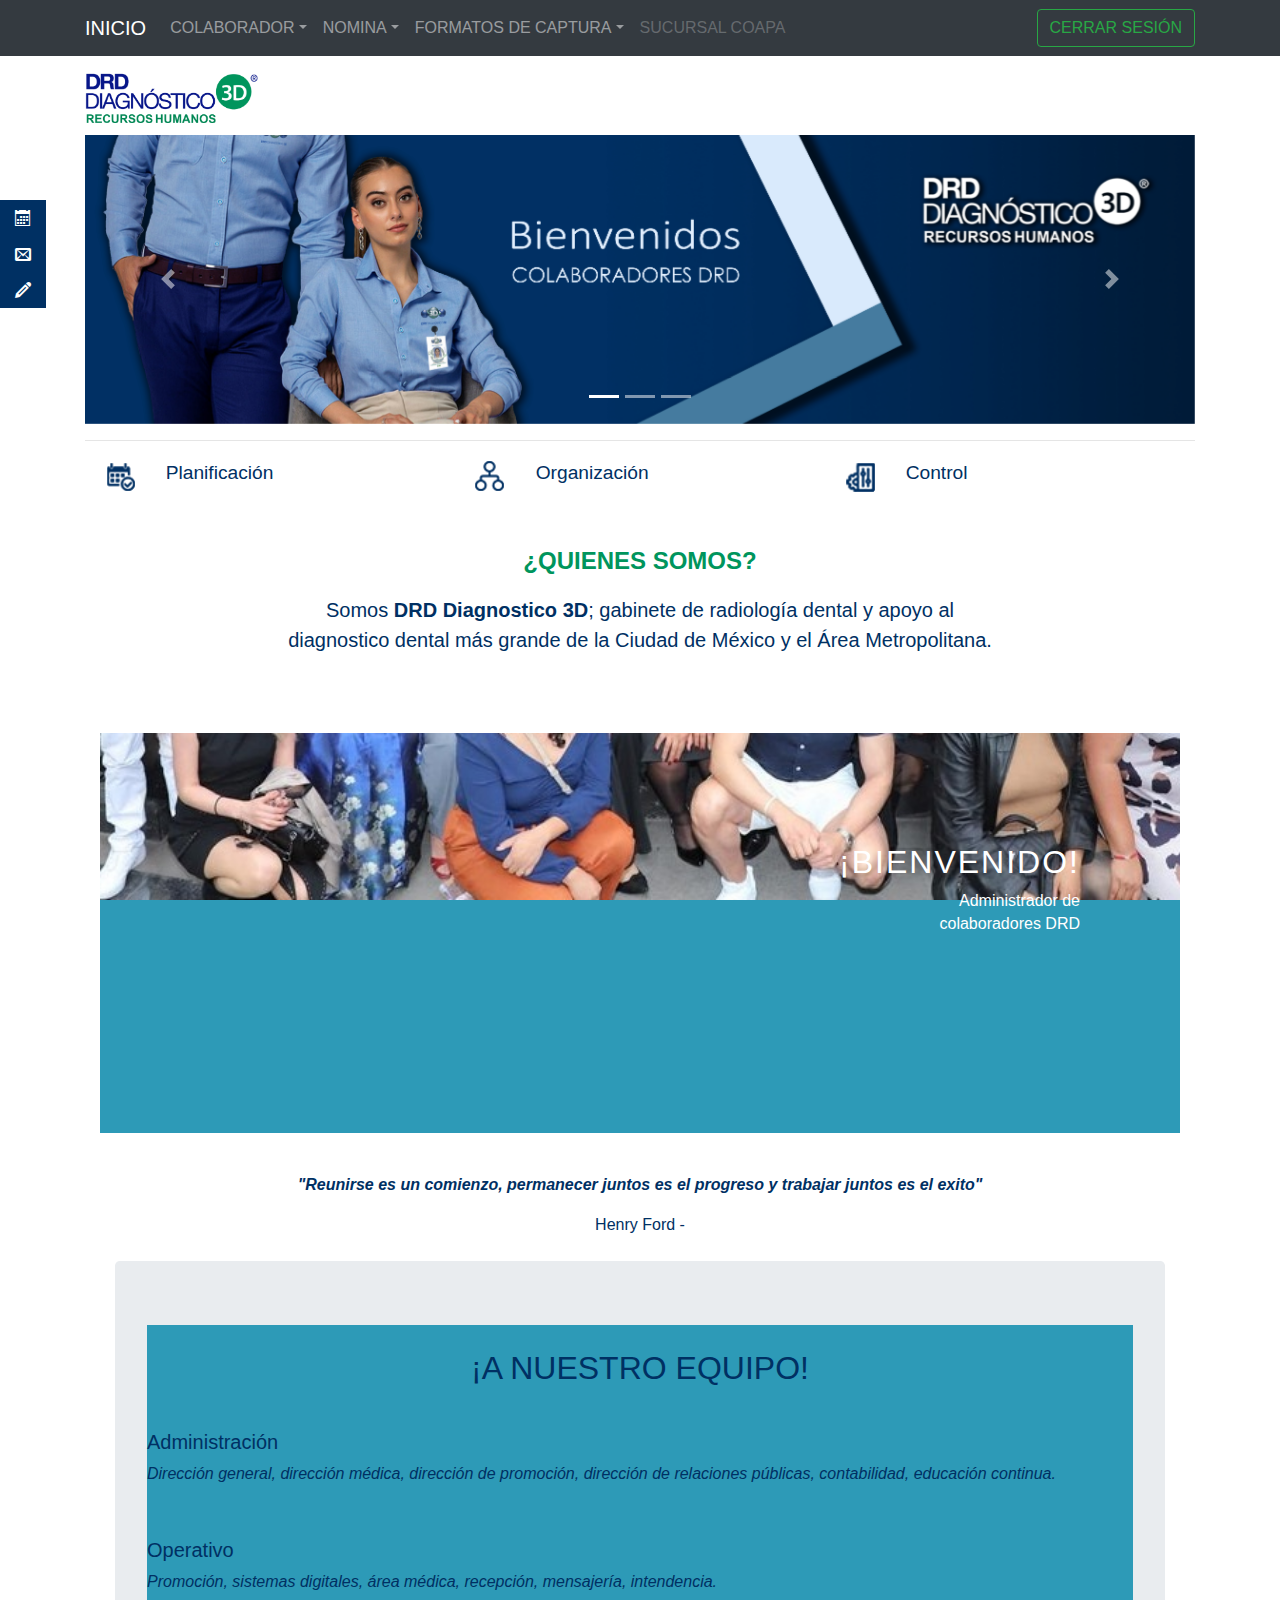
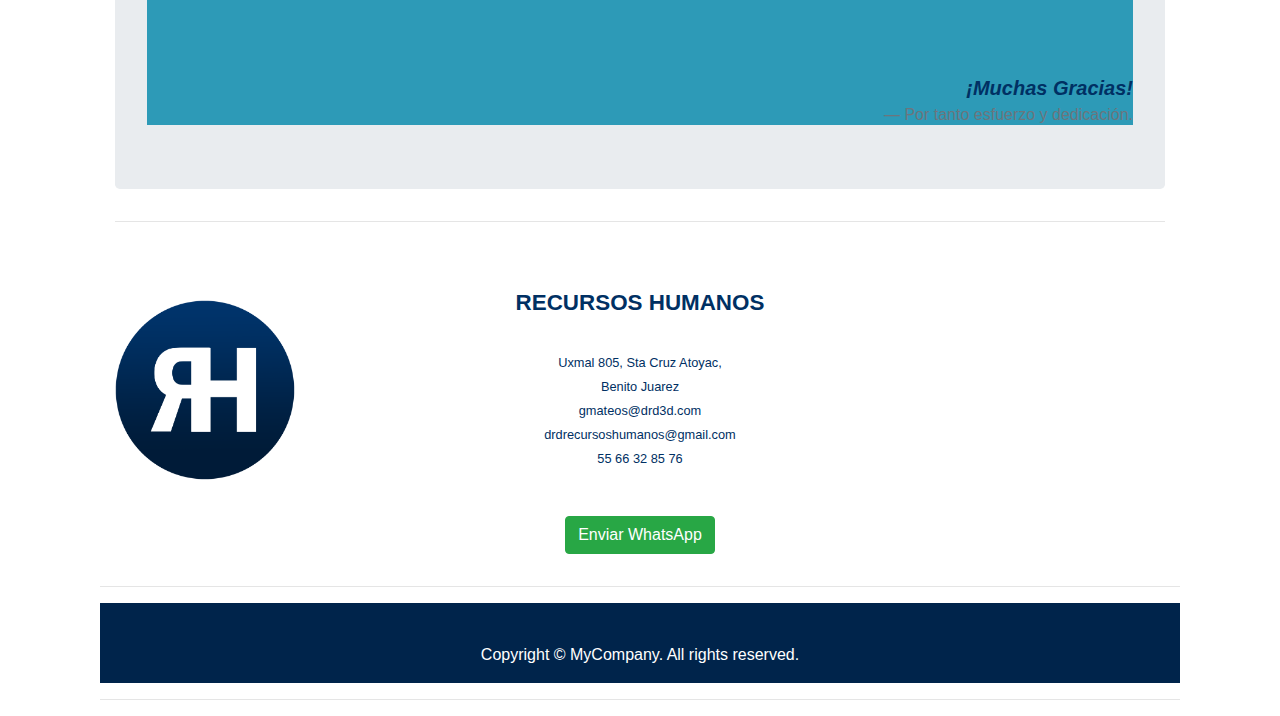
<file: index.html>
<!DOCTYPE html>
<html lang="en">
  <head>
	  
<!-- bloqueo back reutrn -->		  
<script LANGUAGE="JavaScript">
history.forward()
</script>
<!-- /bloqueo back reutrn -->	
<!-- favicon -->	
<link rel="icon" href="../../images/logo_recursos_humanos_favicon.ico" >
<!-- /favicon -->	
	  
	  
<meta  http-equiv="refresh"  content="3600; URL=../../../index_inicio_de_sesion_sucursales.html"/> 
	  
    <meta charset="utf-8">
    <meta http-equiv="X-UA-Compatible" content="IE=edge">
    <meta name="viewport" content="width=device-width, initial-scale=1">
    <title>COAPA</title>
	  
	  

<!-- estilos css -->
<link rel="stylesheet" href="../../css/atributosbarraizquierda/estilosbarraizquierda.css">
<link rel="stylesheet" href="../../css/atributosbarraizquierda/fontsbarraizquierda.css"> 
<link href="../../css/bootstrap-4.4.1.css" rel="stylesheet">
<!-- / estilos css -->

	  
 </head>
	
 <body style="background-color:#FFFFFF;">
	  
<!--Redes Sociales Inicio--> 
<div class="social">
<ul>
			
	        
	
			<!--icon 02-->
			<li><a href="coapa_calendario.html" class="icon-calendar"></a></li>
			
	        <!--icon 03-->
			<li><a href="https://id.ionos.mx/identifier?_gl=1*7z6lph*_gcl_au*MjA2ODIzMDQyLjE3MjE5MzU0MjY.*_ga*MTU2OTk5NTI5OC4xNjgxNzU3NjAy*_ga_29DKNVLRWX*MTcyMTk1MjAwMy4yMi4wLjE3MjE5NTIwMjQuMzkuMC4w" target="_blank" class="icon-envelop"></a></li>
			
	        <!--icon 04-->
			<li><a href=""  class="icon-pencil"></a></li>
			
</ul>
</div>
<!--/Redes Sociales Inicio--> 
	  
	  
 <!--menu--> 
 
<nav class="navbar navbar-expand-lg navbar-dark bg-dark" >
<div class="container">
<a class="navbar-brand" href="index_coapa.html">INICIO</a>
<button class="navbar-toggler" type="button" data-toggle="collapse" data-target="#navbarSupportedContent" aria-controls="navbarSupportedContent" aria-expanded="false" aria-label="Toggle navigation">
<span class="navbar-toggler-icon"></span>
</button>
		  
		  
		  
<div class="collapse navbar-collapse" id="navbarSupportedContent">
<ul class="navbar-nav mr-auto">
		
			  
<!-- desplegable 01 -->
<li class="nav-item dropdown">
<a class="nav-link dropdown-toggle" href="#" id="navbarDropdown" role="button" data-toggle="dropdown" aria-haspopup="true" aria-expanded="false">COLABORADOR</a>

	    <div class="dropdown-menu" aria-labelledby="navbarDropdown">
        <a class="dropdown-item" href="plantilla_coapa.html">PLANTILLA LABORAL</a>
        
		
        

     </div>
</li>
			  

<!-- desplegable 02 -->
<li class="nav-item dropdown">
<a class="nav-link dropdown-toggle" href="#" id="navbarDropdown" role="button" data-toggle="dropdown" aria-haspopup="true" aria-expanded="false">NOMINA</a>

	    <div class="dropdown-menu" aria-labelledby="navbarDropdown">
        <a class="dropdown-item" href="#">INCIDENCIAS</a>
		<a class="dropdown-item" href="https://drive.google.com/drive/folders/18xJSFsFfmxHkKeC_KDIS45jWsV0N0LwY?usp=sharing" target="_blank">JUSTIFICANTES</a>	
			
        </div>
	
</li>
			
			

		  
		  
<!-- desplegable 05 -->			  
<li class="nav-item dropdown">
<a class="nav-link dropdown-toggle" href="#" id="navbarDropdown" role="button" data-toggle="dropdown" aria-haspopup="true" aria-expanded="false">FORMATOS DE CAPTURA</a>

	              <div class="dropdown-menu" aria-labelledby="navbarDropdown">
                  <a class="dropdown-item" href="#" >SOLICITUD DE EMPLEO DRD</a>
				  <a class="dropdown-item" href="#" >TEST PSICOMETRICO</a>
				  <a class="dropdown-item" href="#" >TEST CONOCIMIENTOS BASICOS</a>
				 
				  
				  <div class="dropdown-divider"></div>
            
                  <a class="dropdown-item" href="#" >SOLICITUD DE PRESTAMO</a>
				  <a class="dropdown-item" href="#" >SOLICITUD DE BONO</a>
				  <a class="dropdown-item" href="#" >SOLICITUD DE PAGO DE VACACIONES</a> 
				  <a class="dropdown-item" href="#" >SOLICITUD DE ALTA IMSS</a>
				  
				 
				   <div class="dropdown-divider"></div>
				   <a class="dropdown-item" href="#" >CARTA CONDUCTA</a>
				   <a class="dropdown-item" href="#" >CARTA DISCIPLINA</a>
				  
				  
				  
				   <div class="dropdown-divider"></div>
				   <a class="dropdown-item" href="#" >CARTA RENUNCIA</a>
				   <a class="dropdown-item" href="#" target="_blank">FINIQUITO</a>
				  
				 
                   </div>
</li>
			  
<!-- desplegable 06 -->			  
<li class="nav-item">
<a class="nav-link disabled" href="#">SUCURSAL COAPA</a>
</li>
</ul>
	
<!-- desplegable 08 -->
<form class="form-inline my-2 my-lg-0" >
<a href="../../../index_inicio_de_sesion_sucursales.html" class="btn btn-outline-success my-2 my-sm-0" >CERRAR SESIÓN</a>
</form>
	
	
</div>
</div>
</nav>
<!--/menu--> 
	  
<!--cuadro de carrusel--> 
<div class="container mt-3">
<div class="media-body">

<!--logo--> 
<h5 class="mt-0 mb-1"><h1 class="title" style="color: #A00002; text-align: left;"><a href="https://www.drd3d.com/" target="_blank"><img src="../../images/logo-drd3drh.png" width="173" height="55" alt=""/></a></h1></h5>
<p class="mb-0"></p>
<!--/logo--> 
	  
	
	
<!--carrusel--> 
<div class="row">
<div class="col-12">
<div id="carouselExampleControls" class="carousel slide" data-ride="carousel">
<ol class="carousel-indicators">
<li data-target="#carouselExampleControls" data-slide-to="0" class="active"></li>
<li data-target="#carouselExampleControls" data-slide-to="1"></li>
<li data-target="#carouselExampleControls" data-slide-to="2"></li>
</ol>

	
	
<!--imagenes que contienen al carrusel--> 
<div class="carousel-inner">
				
<!--img 01--> 
<div class="carousel-item active">
<img class="d-block w-100" src="../../images/carrusel_01_colaboradores.jpg" alt="First slide">
<div class="carousel-caption d-none d-md-block">
<h5></h5>
<p></p>
</div>
</div>
	
<!--img 02--> 
<div class="carousel-item">
<img class="d-block w-100" src="../../images/carruselcuatro.jpg" alt="Second slide">
<div class="carousel-caption d-none d-md-block">
<a href="" class="btn btn-primary" role="button">¡INHABILITADO!</a>
<h5></h5>
<p></p>
</div>
</div>
				
<!--img 03--> 
<div class="carousel-item">
<img class="d-block w-100" src="../../images/carrusel_02.jpg" alt="Third slide">
<div class="carousel-caption d-none d-md-block">
<h5> </h5>
<p> </p>
<a href="" class="btn btn-primary" role="button">¡INHABILITADO!</a>
</div>
</div>
</div>
<!--/imagenes que contienen al carrusel--> 
			  
			  
<!--boton regreso-->  
<a class="carousel-control-prev" href="#carouselExampleControls" role="button" data-slide="prev">
<span class="carousel-control-prev-icon" aria-hidden="true"></span>
<span class="sr-only">Previous</span>
</a>
			  
<!--boton avanzar--> 
<a class="carousel-control-next" href="#carouselExampleControls" role="button" data-slide="next">
<span class="carousel-control-next-icon" aria-hidden="true"></span>
<span class="sr-only">Next</span>
</a>
</div>
</div>
</div>
<hr>
</div>
<!--/carrusel--> 
			 
<!--planificacion, organizacion, control--> 
<div class="container">
<div class="row">
	
<div class="col-4">
<div class="row">
<div class="col-2"><img class="rounded-circle" alt="Free Shipping" src="../../images/planificacion_01.png" width="40"  height="40" ></div>
<div class="col-lg-6 col-10 ml-1">
<h4><small><font color="#003063">Planificación</font></small></h4>
</div>
</div>
</div>
	
<div class="col-4">
<div class="row">
<div class="col-2"><img class="rounded-circle" alt="Free Shipping" src="../../images/organizacion_01.png" width="40"  height="40" ></div>
<div class="col-lg-6 col-10 ml-1">
<h4><small><font color="#003063">Organización</font></small></h4>
</div>
</div>
</div>
	
<div class="col-4">
<div class="row">
<div class="col-2"><img class="rounded-circle" alt="Free Shipping" src="../../images/control_01.png" width="40"  height="40" ></div>
<div class="col-lg-6 col-10 ml-1">
<h4><small><font color="#003063">Control</font></small></h4>
</div>
</div>
</div>
</div>
</div>
<!--/planificacion, organizacion, control-->
		
		
<!-- quienes somos -->
	
<div class="container">
<div class="row">
<div class="text-center col-md-8 col-12 mx-auto">
<p class="lead">&nbsp;</p>
<p class="lead"><b><b><big><font color="#00955d">¿QUIENES SOMOS?</font></big></b></b></p>
             
<p class="lead"><b><font color="#003063">Somos <b>DRD Diagnostico 3D</b>; gabinete de radiología dental y apoyo al diagnostico dental más grande de la Ciudad de México y el Área Metropolitana.</font></b></p>
<p class="lead">&nbsp;</p>
</div>
</div>
		
<link href="../../css/singlePageTemplate.css" rel="stylesheet" >
<h2 class="text-center"><font color="#003063"></font></h2>
<p></p>
<p></p>
		
			
			
<!--banner 01-->
<section class="banner" >
<h2 class="parallax"><font color="#FFFFFF">¡BIENVENIDO!</font></h2>
<p class="parallax_description"><font color="#FFFFFF">Administrador de colaboradores DRD</font></p>
</section>
<!--/banner 01-->
			

		
		
<!--frase-->	
<div class="container">
<div class="row">
<div class="text-center col-md-8 col-12 mx-auto">
  <p>&nbsp;</p>
  <p><font color="#003063"><b><i>"Reunirse es un comienzo, permanecer juntos es el progreso y trabajar juntos es el exito"</i></b></font></p>
<p><font color="#003063">Henry Ford -</font></p>
</div>
</div>
<!--/frase-->
		
		
<!--banner 02-->
<div class="jumbotron text-center mt-2">
<section class="bannerdos">
<div class="row">
<div class="col-sm-12 mt-4 mb-2 text-center">
<h2><font color="#003063">¡A NUESTRO EQUIPO!</font></h2>
</div>
</div>
<div class="row">
          

<div class="col-sm-12 mt-4 mb-2 text-left">
<blockquote class="blockquote">
<p class="mb-0"><font color="#003063">Administración</font></p>
<small><cite title="Source Title"><font color="#003063">Dirección general, dirección médica, dirección de promoción, dirección de relaciones públicas, contabilidad, educación continua.</font></cite></small> 
</blockquote>
</div>

<div class="col-sm-12 mt-4 mb-2 text-left">
<blockquote class="blockquote">
<p class="mb-0"><font color="#003063">Operativo</font></p>
<small><cite title="Source Title"><font color="#003063">Promoción, sistemas digitales, área médica, recepción, mensajería, intendencia.</font></cite></small> 
</blockquote>
</div>
<div class="col-sm-12 mt-4 mb-2 text-right">
<blockquote class="blockquote">
              
<p class="mb-0">&nbsp;</p>
<p class="mb-0"><font color="#003063"><cite title="Source Title"><b>¡Muchas Gracias!</b></cite></font></p>
<small class="blockquote-footer">Por tanto esfuerzo y dedicación. <cite title="Source Title"></cite></small> 

</blockquote>
</div>
</div>
</section>
</div>
<!--/banner 02-->
	  
	

     
	
<!--pie de pagina-->
<hr>
<h2 class="text-center"><font color="#FFFFFF">-</font></h2>
<div class="section">
<div class="row">

	
<!--columna izquierda-->
<div class="col-md-4 col-12">
<h3 class="text-left"><font color="#003063"> </font></h3>
<p><font color="#003063"></font></p>
<p class="text-right"><font color="#003063"></font></p>
<img src="../../images/logo_recursos_humanos.png"  alt="140x140" width="180" height="180" >
</div>
<!--/columna izquierda-->
			
			
<!--columna media-->
<div class="col-md-4 col-12">
<h3 class="text-center"><small><font color="#003063"><b>RECURSOS HUMANOS</b></font></small></h3>
<address class="text-center">
<small><font color="#FFFFFF">-</font></small><br>
<small><font color="#003063">Uxmal 805, Sta Cruz Atoyac,</font></small><br>
<small><font color="#003063">Benito Juarez</font></small><br>
<small><font color="#003063">gmateos@drd3d.com</font></small><br>
<small><font color="#003063">drdrecursoshumanos@gmail.com</font></small><br>
<small><font color="#003063">55 66 32 85 76</font></small><br>
	<p class="lead">&nbsp;</p>
<abbr title="Phone"></abbr><small>  <a href="https://wa.me/5566328576" class="btn btn-success" target="_blank">Enviar WhatsApp</a></small>
</address>
</div>
<!--/columna media-->
			

			
</div>
</div>
</div>
<!--/pie de pagina-->
	  
	  
<!--pie de pagina 02-->
<hr>
<footer class="text-center" style="background-color:#00244B;">
<div class="container">
<div class="row">
<div class="col-12">
<p>&nbsp;</p>
<p><font color="#FFFFFF">Copyright © MyCompany. All rights reserved.</font></p>
</div>
</div>
</div>
</footer>
<hr>
<!--/pie de pagina 02-->
              
    
 <!-- jQuery (necessary for Bootstrap's JavaScript plugins) -->
 <script src="../../js/jquery-3.4.1.min.js"></script>
 <!-- Include all compiled plugins (below), or include individual files as needed -->
 <script src="../../js/popper.min.js"></script>
 <script src="../../js/bootstrap-4.4.1.js"></script>
 </body>
</html>
</file>
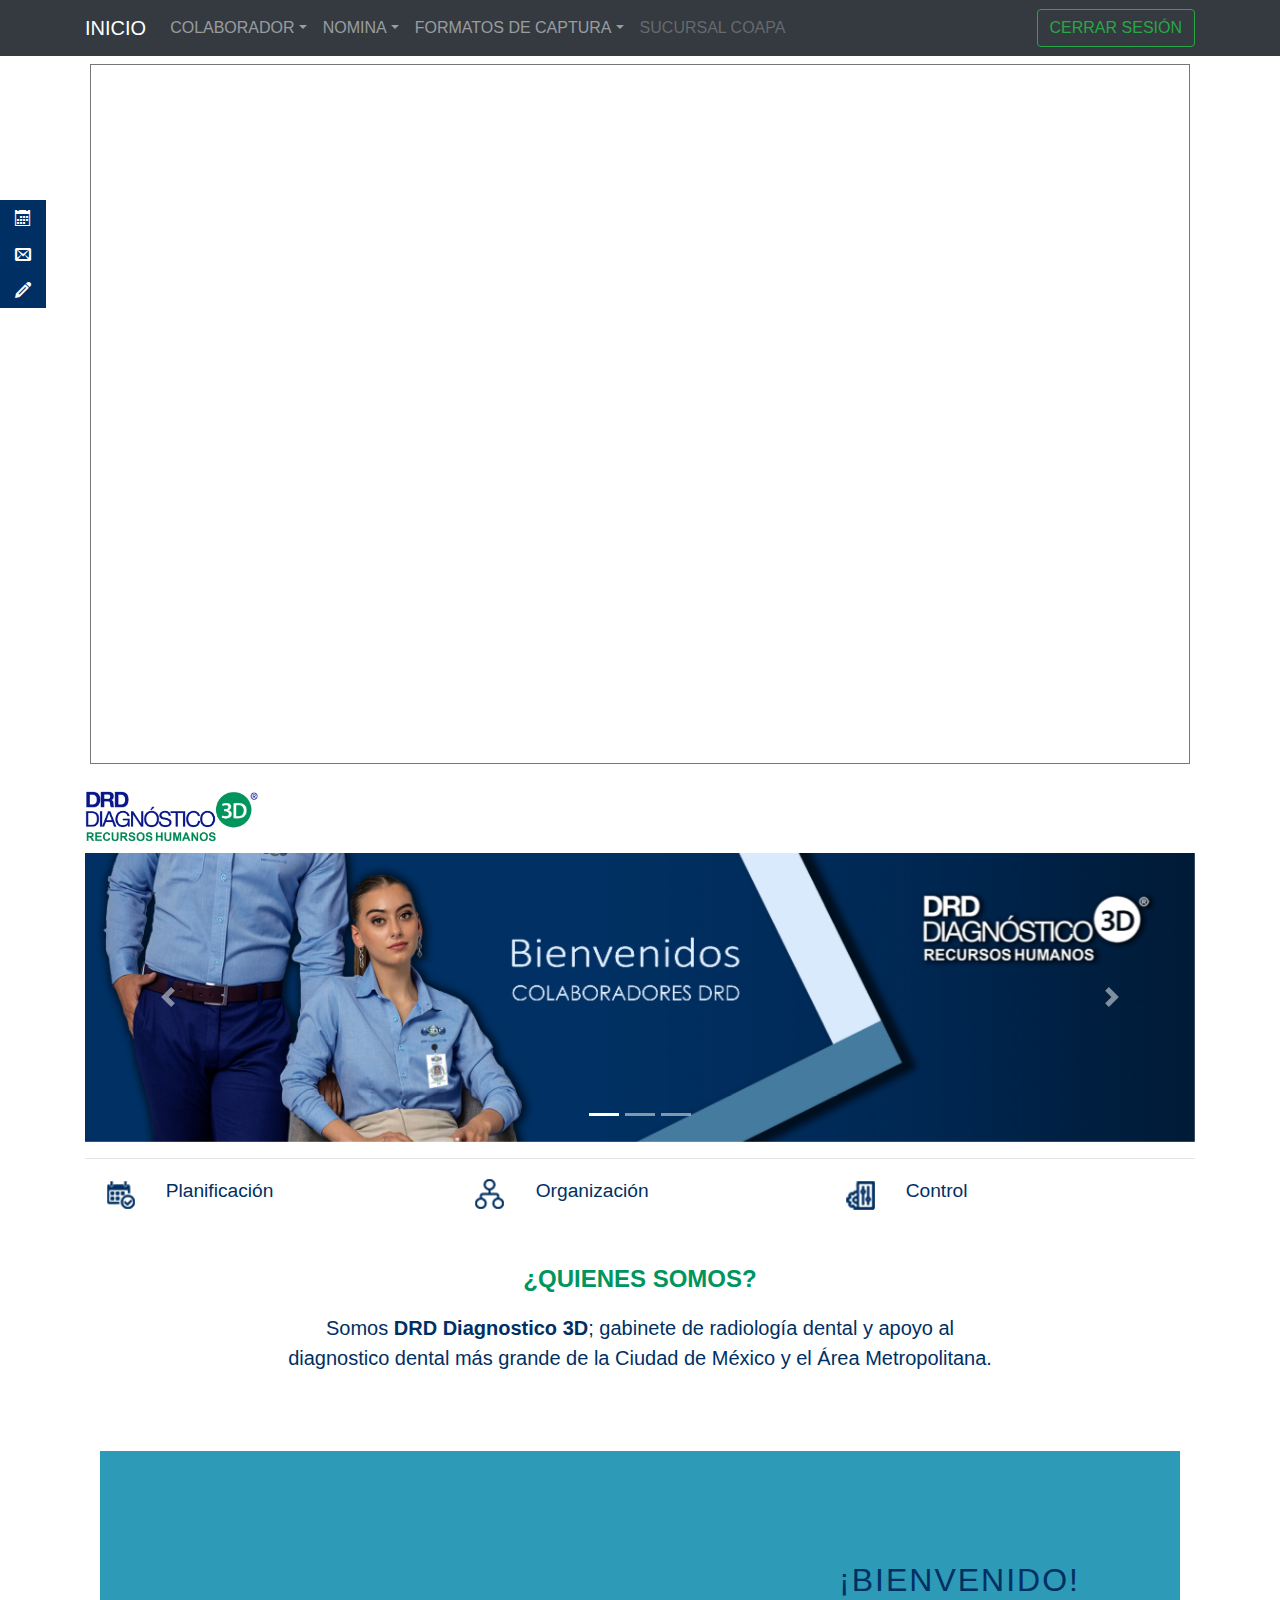
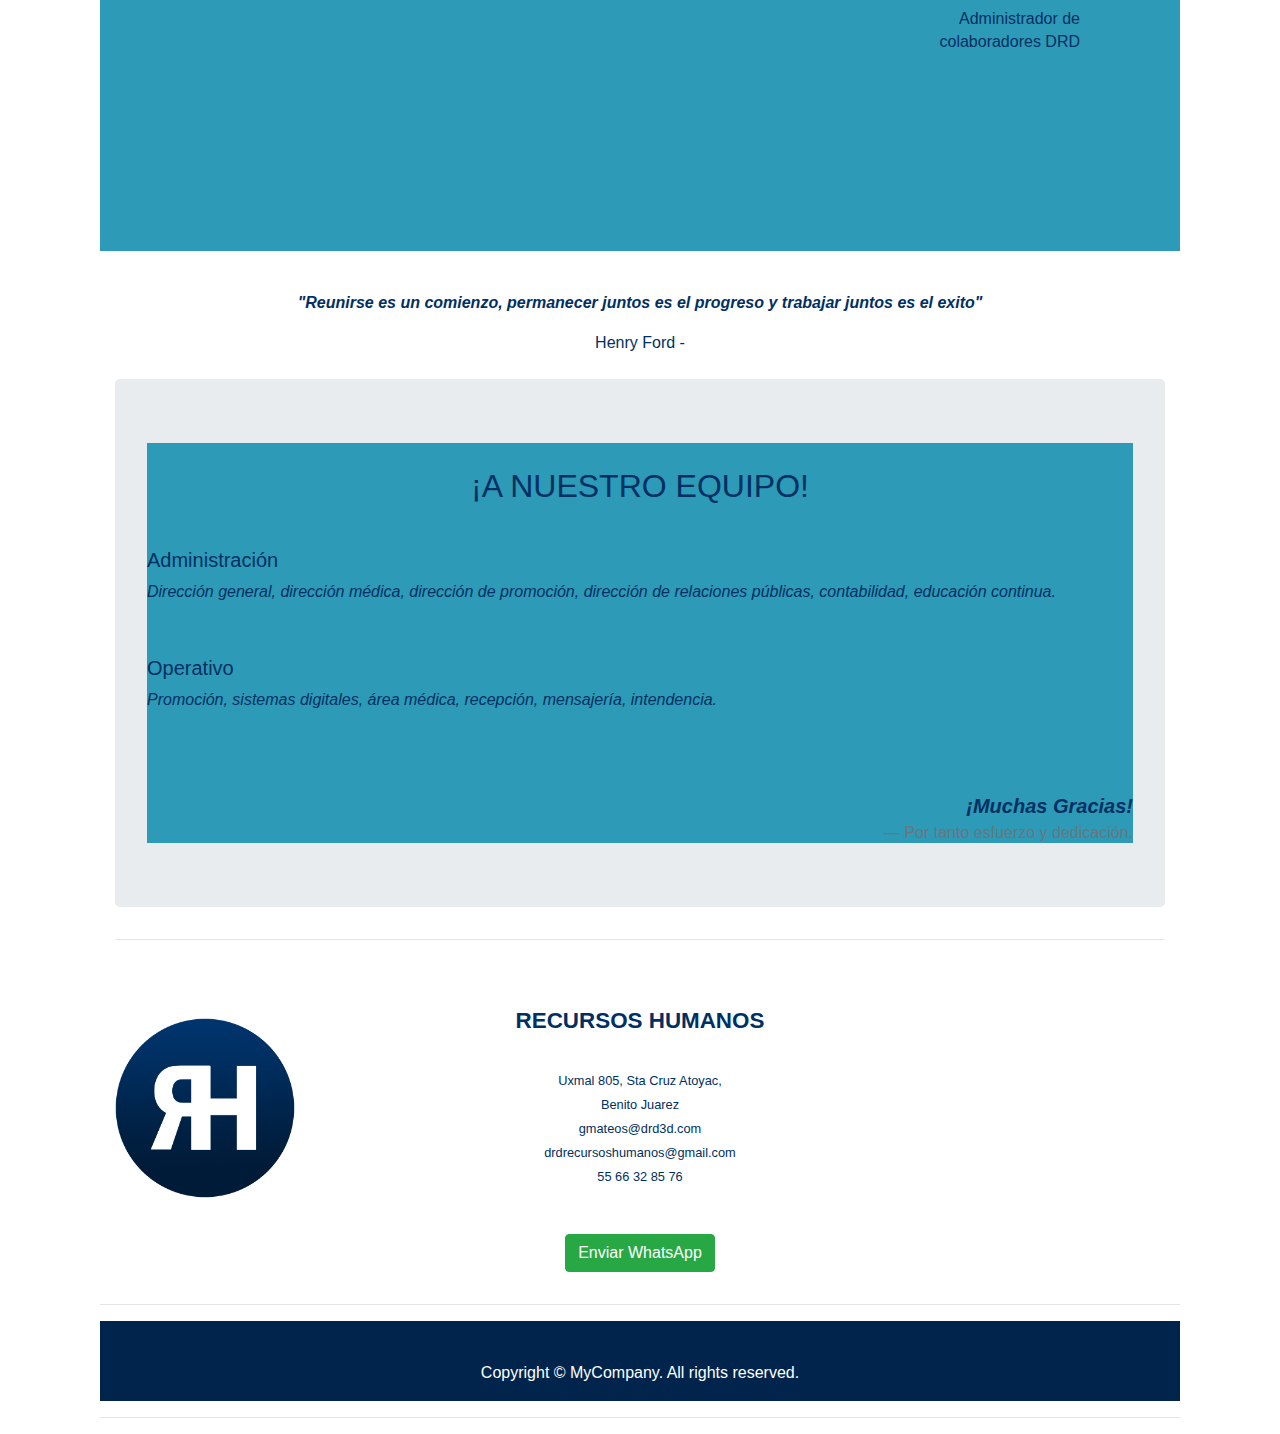
<file: calendario_coapa.html>
<!DOCTYPE html>
<html lang="en">
  <head>
	  
<!-- bloqueo back reutrn -->		  
<script LANGUAGE="JavaScript">
history.forward()
</script>
<!-- /bloqueo back reutrn -->	
<!-- favicon -->	
<link rel="icon" href="../../images/logo_recursos_humanos_favicon.ico" >
<!-- /favicon -->	
	  
	  
<meta  http-equiv="refresh"  content="3600; URL=../../../index_inicio_de_sesion_sucursales.html"/> 
	  
    <meta charset="utf-8">
    <meta http-equiv="X-UA-Compatible" content="IE=edge">
    <meta name="viewport" content="width=device-width, initial-scale=1">
    <title>COAPA</title>
	  
	  

<!-- estilos css -->
<link rel="stylesheet" href="../../css/atributosbarraizquierda/estilosbarraizquierda.css">
<link rel="stylesheet" href="../../css/atributosbarraizquierda/fontsbarraizquierda.css"> 
<link href="../../css/bootstrap-4.4.1.css" rel="stylesheet">
<!-- / estilos css -->

	  
 </head>
	
 <body style="background-color:#FFFFFF;">
	  
<!--Redes Sociales Inicio--> 
<div class="social">
<ul>
			
	        
	
			<!--icon 02-->
			<li><a href="coapa_calendario.html" class="icon-calendar"></a></li>
			
	        <!--icon 03-->
			<li><a href="https://id.ionos.mx/identifier?_gl=1*7z6lph*_gcl_au*MjA2ODIzMDQyLjE3MjE5MzU0MjY.*_ga*MTU2OTk5NTI5OC4xNjgxNzU3NjAy*_ga_29DKNVLRWX*MTcyMTk1MjAwMy4yMi4wLjE3MjE5NTIwMjQuMzkuMC4w" target="_blank" class="icon-envelop"></a></li>
			
	        <!--icon 04-->
			<li><a href=""  class="icon-pencil"></a></li>
			
</ul>
</div>
<!--/Redes Sociales Inicio--> 
	  
	  
 <!--menu--> 
 
<nav class="navbar navbar-expand-lg navbar-dark bg-dark" >
<div class="container">
<a class="navbar-brand" href="index_coapa.html">INICIO</a>
<button class="navbar-toggler" type="button" data-toggle="collapse" data-target="#navbarSupportedContent" aria-controls="navbarSupportedContent" aria-expanded="false" aria-label="Toggle navigation">
<span class="navbar-toggler-icon"></span>
</button>
		  
		  
		  
<div class="collapse navbar-collapse" id="navbarSupportedContent">
<ul class="navbar-nav mr-auto">
		
			  
<!-- desplegable 01 -->
<li class="nav-item dropdown">
<a class="nav-link dropdown-toggle" href="#" id="navbarDropdown" role="button" data-toggle="dropdown" aria-haspopup="true" aria-expanded="false">COLABORADOR</a>

	    <div class="dropdown-menu" aria-labelledby="navbarDropdown">
        <a class="dropdown-item" href="#">PLANTILLA LABORAL</a>
        
		<div class="dropdown-divider"></div>
        <a class="dropdown-item" href="#">VACACIONES DEL COLABORADOR</a>

		<div class="dropdown-divider"></div>
        <a class="dropdown-item" href="#">EXPEDIENTES</a>
        

     </div>
</li>
			  

<!-- desplegable 02 -->
<li class="nav-item dropdown">
<a class="nav-link dropdown-toggle" href="#" id="navbarDropdown" role="button" data-toggle="dropdown" aria-haspopup="true" aria-expanded="false">NOMINA</a>

	    <div class="dropdown-menu" aria-labelledby="navbarDropdown">
        <a class="dropdown-item" href="#">INCIDENCIAS</a>
        </div>
</li>
			
			

		  
		  
<!-- desplegable 05 -->			  
<li class="nav-item dropdown">
<a class="nav-link dropdown-toggle" href="#" id="navbarDropdown" role="button" data-toggle="dropdown" aria-haspopup="true" aria-expanded="false">FORMATOS DE CAPTURA</a>

	              <div class="dropdown-menu" aria-labelledby="navbarDropdown">
                  <a class="dropdown-item" href="#" >SOLICITUD DE EMPLEO DRD</a>
				  <a class="dropdown-item" href="#" >TEST PSICOMETRICO</a>
				  <a class="dropdown-item" href="#" >TEST CONOCIMIENTOS BASICOS</a>
				 
				  
				  <div class="dropdown-divider"></div>
            
                  <a class="dropdown-item" href="#" >SOLICITUD DE PRESTAMO</a>
				  <a class="dropdown-item" href="#" >SOLICITUD DE BONO</a>
				  <a class="dropdown-item" href="#" >SOLICITUD DE PAGO DE VACACIONES</a> 
				  <a class="dropdown-item" href="#" >SOLICITUD DE ALTA IMSS</a>
				  
				 
				   <div class="dropdown-divider"></div>
				   <a class="dropdown-item" href="#" >CARTA CONDUCTA</a>
				   <a class="dropdown-item" href="#" >CARTA DISCIPLINA</a>
				  
				  
				  
				   <div class="dropdown-divider"></div>
				   <a class="dropdown-item" href="#" >CARTA RENUNCIA</a>
				   <a class="dropdown-item" href="#" target="_blank">FINIQUITO</a>
				  
				 
                   </div>
</li>
			  
<!-- desplegable 06 -->			  
<li class="nav-item">
<a class="nav-link disabled" href="#">SUCURSAL COAPA</a>
</li>
</ul>
	
<!-- desplegable 08 -->
<form class="form-inline my-2 my-lg-0" >
<a href="../../../index_inicio_de_sesion_sucursales.html" class="btn btn-outline-success my-2 my-sm-0" >CERRAR SESIÓN</a>
</form>
	
	
</div>
</div>
</nav>
<!--/menu--> 
	 
	 
	 <h1 class="text-center"></h1>
	  
	<h1 class="text-center"><iframe style="border:solid 1px #777"  width="1100" height="700" src="https://calendar.google.com/calendar/embed?src=drdrecursoshumanos%40gmail.com&ctz=America%2FMexico_City"></iframe></h1>
	  
<!--cuadro de carrusel--> 
<div class="container mt-3">
<div class="media-body">

<!--logo--> 
<h5 class="mt-0 mb-1"><h1 class="title" style="color: #A00002; text-align: left;"><a href="https://www.drd3d.com/" target="_blank"><img src="../../images/logo-drd3drh.png" width="173" height="55" alt=""/></a></h1></h5>
<p class="mb-0"></p>
<!--/logo--> 
	  
	
	
<!--carrusel--> 
<div class="row">
<div class="col-12">
<div id="carouselExampleControls" class="carousel slide" data-ride="carousel">
<ol class="carousel-indicators">
<li data-target="#carouselExampleControls" data-slide-to="0" class="active"></li>
<li data-target="#carouselExampleControls" data-slide-to="1"></li>
<li data-target="#carouselExampleControls" data-slide-to="2"></li>
</ol>

	
	
<!--imagenes que contienen al carrusel--> 
<div class="carousel-inner">
				
<!--img 01--> 
<div class="carousel-item active">
<img class="d-block w-100" src="../../images/carrusel_01_colaboradores.jpg" alt="First slide">
<div class="carousel-caption d-none d-md-block">
<h5></h5>
<p></p>
</div>
</div>
	
<!--img 02--> 
<div class="carousel-item">
<img class="d-block w-100" src="../../images/carruselcuatro.jpg" alt="Second slide">
<div class="carousel-caption d-none d-md-block">
<a href="" class="btn btn-primary" role="button">¡INHABILITADO!</a>
<h5></h5>
<p></p>
</div>
</div>
				
<!--img 03--> 
<div class="carousel-item">
<img class="d-block w-100" src="../../images/carrusel_02.jpg" alt="Third slide">
<div class="carousel-caption d-none d-md-block">
<h5> </h5>
<p> </p>
<a href="" class="btn btn-primary" role="button">¡INHABILITADO!</a>
</div>
</div>
</div>
<!--/imagenes que contienen al carrusel--> 
			  
			  
<!--boton regreso-->  
<a class="carousel-control-prev" href="#carouselExampleControls" role="button" data-slide="prev">
<span class="carousel-control-prev-icon" aria-hidden="true"></span>
<span class="sr-only">Previous</span>
</a>
			  
<!--boton avanzar--> 
<a class="carousel-control-next" href="#carouselExampleControls" role="button" data-slide="next">
<span class="carousel-control-next-icon" aria-hidden="true"></span>
<span class="sr-only">Next</span>
</a>
</div>
</div>
</div>
<hr>
</div>
<!--/carrusel--> 
			 
<!--planificacion, organizacion, control--> 
<div class="container">
<div class="row">
	
<div class="col-4">
<div class="row">
<div class="col-2"><img class="rounded-circle" alt="Free Shipping" src="../../images/planificacion_01.png" width="40"  height="40" ></div>
<div class="col-lg-6 col-10 ml-1">
<h4><small><font color="#003063">Planificación</font></small></h4>
</div>
</div>
</div>
	
<div class="col-4">
<div class="row">
<div class="col-2"><img class="rounded-circle" alt="Free Shipping" src="../../images/organizacion_01.png" width="40"  height="40" ></div>
<div class="col-lg-6 col-10 ml-1">
<h4><small><font color="#003063">Organización</font></small></h4>
</div>
</div>
</div>
	
<div class="col-4">
<div class="row">
<div class="col-2"><img class="rounded-circle" alt="Free Shipping" src="../../images/control_01.png" width="40"  height="40" ></div>
<div class="col-lg-6 col-10 ml-1">
<h4><small><font color="#003063">Control</font></small></h4>
</div>
</div>
</div>
</div>
</div>
<!--/planificacion, organizacion, control-->
		
		
<!-- quienes somos -->
	
<div class="container">
<div class="row">
<div class="text-center col-md-8 col-12 mx-auto">
<p class="lead">&nbsp;</p>
<p class="lead"><b><b><big><font color="#00955d">¿QUIENES SOMOS?</font></big></b></b></p>
             
<p class="lead"><b><font color="#003063">Somos <b>DRD Diagnostico 3D</b>; gabinete de radiología dental y apoyo al diagnostico dental más grande de la Ciudad de México y el Área Metropolitana.</font></b></p>
<p class="lead">&nbsp;</p>
</div>
</div>
		
<link href="../../css/singlePageTemplate.css" rel="stylesheet" >
<h2 class="text-center"><font color="#003063"></font></h2>
<p></p>
<p></p>
		
			
			
<!--banner 01-->
<section class="banner" >
<h2 class="parallax"><font color="#003063">¡BIENVENIDO!</font></h2>
<p class="parallax_description"><font color="#003063">Administrador de colaboradores DRD</font></p>
</section>
<!--/banner 01-->
			

		
		
<!--frase-->	
<div class="container">
<div class="row">
<div class="text-center col-md-8 col-12 mx-auto">
  <p>&nbsp;</p>
  <p><font color="#003063"><b><i>"Reunirse es un comienzo, permanecer juntos es el progreso y trabajar juntos es el exito"</i></b></font></p>
<p><font color="#003063">Henry Ford -</font></p>
</div>
</div>
<!--/frase-->
		
		
<!--banner 02-->
<div class="jumbotron text-center mt-2">
<section class="bannerdos">
<div class="row">
<div class="col-sm-12 mt-4 mb-2 text-center">
<h2><font color="#003063">¡A NUESTRO EQUIPO!</font></h2>
</div>
</div>
<div class="row">
          

<div class="col-sm-12 mt-4 mb-2 text-left">
<blockquote class="blockquote">
<p class="mb-0"><font color="#003063">Administración</font></p>
<small><cite title="Source Title"><font color="#003063">Dirección general, dirección médica, dirección de promoción, dirección de relaciones públicas, contabilidad, educación continua.</font></cite></small> 
</blockquote>
</div>

<div class="col-sm-12 mt-4 mb-2 text-left">
<blockquote class="blockquote">
<p class="mb-0"><font color="#003063">Operativo</font></p>
<small><cite title="Source Title"><font color="#003063">Promoción, sistemas digitales, área médica, recepción, mensajería, intendencia.</font></cite></small> 
</blockquote>
</div>
<div class="col-sm-12 mt-4 mb-2 text-right">
<blockquote class="blockquote">
              
<p class="mb-0">&nbsp;</p>
<p class="mb-0"><font color="#003063"><cite title="Source Title"><b>¡Muchas Gracias!</b></cite></font></p>
<small class="blockquote-footer">Por tanto esfuerzo y dedicación. <cite title="Source Title"></cite></small> 

</blockquote>
</div>
</div>
</section>
</div>
<!--/banner 02-->
	  
	

     
	
<!--pie de pagina-->
<hr>
<h2 class="text-center"><font color="#FFFFFF">-</font></h2>
<div class="section">
<div class="row">

	
<!--columna izquierda-->
<div class="col-md-4 col-12">
<h3 class="text-left"><font color="#003063"> </font></h3>
<p><font color="#003063"></font></p>
<p class="text-right"><font color="#003063"></font></p>
<img src="../../images/logo_recursos_humanos.png"  alt="140x140" width="180" height="180" >
</div>
<!--/columna izquierda-->
			
			
<!--columna media-->
<div class="col-md-4 col-12">
<h3 class="text-center"><small><font color="#003063"><b>RECURSOS HUMANOS</b></font></small></h3>
<address class="text-center">
<small><font color="#FFFFFF">-</font></small><br>
<small><font color="#003063">Uxmal 805, Sta Cruz Atoyac,</font></small><br>
<small><font color="#003063">Benito Juarez</font></small><br>
<small><font color="#003063">gmateos@drd3d.com</font></small><br>
<small><font color="#003063">drdrecursoshumanos@gmail.com</font></small><br>
<small><font color="#003063">55 66 32 85 76</font></small><br>
	<p class="lead">&nbsp;</p>
<abbr title="Phone"></abbr><small>  <a href="https://wa.me/5566328576" class="btn btn-success" target="_blank">Enviar WhatsApp</a></small>
</address>
</div>
<!--/columna media-->
			

			
</div>
</div>
</div>
<!--/pie de pagina-->
	  
	  
<!--pie de pagina 02-->
<hr>
<footer class="text-center" style="background-color:#00244B;">
<div class="container">
<div class="row">
<div class="col-12">
<p>&nbsp;</p>
<p><font color="#FFFFFF">Copyright © MyCompany. All rights reserved.</font></p>
</div>
</div>
</div>
</footer>
<hr>
<!--/pie de pagina 02-->
              
    
 <!-- jQuery (necessary for Bootstrap's JavaScript plugins) -->
 <script src="../../js/jquery-3.4.1.min.js"></script>
 <!-- Include all compiled plugins (below), or include individual files as needed -->
 <script src="../../js/popper.min.js"></script>
 <script src="../../js/bootstrap-4.4.1.js"></script>
 </body>
</html>
</file>
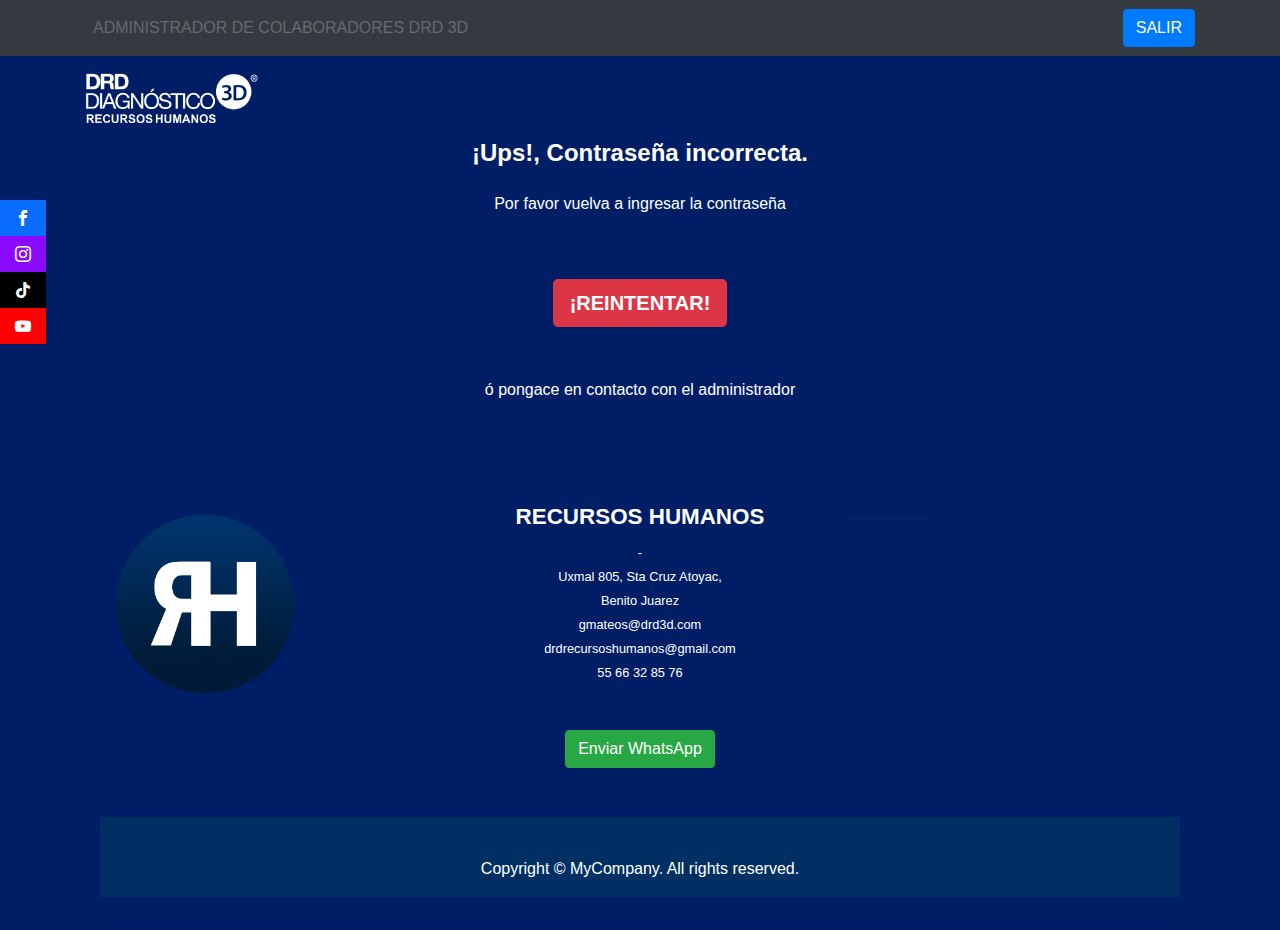
<file: error_coapa.html>
<!DOCTYPE html>
<html lang="en">
  <head>
	  
<!-- bloqueo back reutrn -->		  
<script LANGUAGE="JavaScript">
history.forward()
</script>
<!-- /bloqueo back reutrn -->	
<!-- favicon -->	
<link rel="icon" href="../../images/logo_recursos_humanos_favicon.ico" >
<!-- /favicon -->	

	  
    <meta charset="utf-8">
    <meta http-equiv="X-UA-Compatible" content="IE=edge">
    <meta name="viewport" content="width=device-width, initial-scale=1">
    <title>CONTRASEÑA INCORRECTA</title>
	  
	  

<!-- estilos css -->
<link rel="stylesheet" href="../../css/atributosbarraizquierda/estilosbarraizquierda.css">
<link rel="stylesheet" href="../../css/atributosbarraizquierda/fontsbarraizquierda.css"> 
<link href="../../css/bootstrap-4.4.1.css" rel="stylesheet">
<!-- / estilos css -->

	  
 </head>
	
 <body style="background-color:#001E66;">

		 
	  
<!--Redes Sociales Inicio--> 
<div class="social">
<ul>
			
	        
	
			<!--icon 02-->
			<li><a href="https://www.facebook.com/DRDdiagnostico3D" target="_blank" class="icon-facebook"></a></li>
			
	        <!--icon 03-->
			<li><a href="https://www.instagram.com/drddiagnostico3d/" target="_blank" class="icon-instagram"></a></li>
			
		    <li><a href="https://www.tiktok.com/@drddiagnostico3d" target="_blank" class="icon-tiktok"></a></li>
	
	        <!--icon 04-->
			<li><a href="https://www.youtube.com/DRDdiagnostico3Dmx" target="_blank" class="icon-youtube"></a></li>
			
</ul>
</div>
<!--/Redes Sociales Inicio--> 
	  
	  
 <!--menu--> 
 
<nav class="navbar navbar-expand-lg navbar-dark bg-dark" >
<div class="container">

<ul class="navbar-nav mr-auto">
	
<li class="nav-item">
<a class="nav-link disabled" href="#">ADMINISTRADOR DE COLABORADORES DRD 3D</a>
</li>
</ul>	
	
<form class="form-inline my-2 my-lg-0" >
<a href="../../../index_inicio_de_sesion_sucursales.html" class="btn btn-primary" >SALIR</a>
</form>	
	

</div>

</nav>
<!--/menu--> 
	  
<!--cuadro de carrusel--> 
<div class="container mt-3">
<div class="media-body">

<!--logo--> 
<h5 class="mt-0 mb-1"><h1 class="title" style="color: #A00002; text-align: left;"><a href="https://www.drd3d.com/" target="_blank"><img src="../../images/logo_recursos_humanos_inicio_de_sesion.png" width="173" height="55" alt=""/></a></h1></h5>
<p class="mb-0"></p>
<!--/logo--> 
	  
	

			 
<!--planificacion, organizacion, control--> 

<!--/planificacion, organizacion, control-->
		
		
<!-- quienes somos -->
<link href="../../css/singlePageTemplate.css" rel="stylesheet" >	
	
<div class="container">
<div class="row">
<div class="text-center col-md-8 col-12 mx-auto">

<p class="lead"><b><b><big><font color="#FFFFFF">¡Ups!, Contraseña incorrecta.</font></big></b></b></p>	
		
<p class="lead"><small><font color="#FFFFFF">Por favor vuelva a ingresar la contraseña</font></small></p>
             
</div>
</div>

	
	
<div class="container">
<div class="row">
<div class="text-center col-md-8 col-12 mx-auto">
	
	
<p class="lead">&nbsp;</p>	
	
<a href="redireccion_coapa.html" class="btn btn-danger btn-lg" role="button"><b>¡REINTENTAR!</b></a>

	
<p class="lead">&nbsp;</p>

<p class="lead"><small><font color="#fff#FFFFFF">ó pongace en contacto con el administrador</font></small></p>	

	
</div>
</div>
	
	


		
			
			
<!--banner 01-->



<!--/banner 01-->
			
<!--nosotros-->

		
<!--banner 02-->


<!--/banner 02-->
	  
	

<!--/frase-->
     
	
<!--pie de pagina-->
<hr>
<h2 class="text-center"><font color="#001E66">-</font></h2>
<div class="section">
<div class="row">

	
<!--columna izquierda-->
<div class="col-md-4 col-12">
<h3 class="text-left"><font color="#003063"> </font></h3>
<p><font color="#003063"></font></p>
<p class="text-right"><font color="#003063"></font></p>
<img src="../../images/logo_recursos_humanos.png"  alt="140x140" width="180" height="180" >
</div>
<!--/columna izquierda-->
			
			
<!--columna media-->
<div class="col-md-4 col-12">
<h3 class="text-center"><small><font color="#FFFFFF"><b>RECURSOS HUMANOS</b></font></small></h3>
<address class="text-center">
<small><font color="#FFFFFF">-</font></small><br>
<small><font color="#FFFFFF">Uxmal 805, Sta Cruz Atoyac,</font></small><br>
<small><font color="#FFFFFF">Benito Juarez</font></small><br>
<small><font color="#FFFFFF">gmateos@drd3d.com</font></small><br>
<small><font color="#FFFFFF">drdrecursoshumanos@gmail.com</font></small><br>
<small><font color="#FFFFFF">55 66 32 85 76</font></small><br>
	<p class="lead">&nbsp;</p>
<abbr title="Phone"></abbr><small>  <a href="https://wa.me/5566328576" class="btn btn-success" target="_blank">Enviar WhatsApp</a></small>
</address>
</div>
<!--/columna media-->
			
<!--columna derecha-->
<div class="col-md-4 col-12" >
<h3 class="text-right"></h3>
<form>
<div class="form-group col-12">
<font color="#003063">---------------</font>
</div>
</form>
</div>
<!--/columna derecha-->
			
</div>
</div>
</div>
<!--/pie de pagina-->
	  
	  
<!--pie de pagina 02-->
<hr>
<footer class="text-center" style="background-color:#003063;">
<div class="container">
<div class="row">
<div class="col-12">
<p>&nbsp;</p>
<p><font color="#FFFFFF">Copyright © MyCompany. All rights reserved.</font></p>
</div>
</div>
</div>
</footer>
<hr>
<!--/pie de pagina 02-->
              
    
 <!-- jQuery (necessary for Bootstrap's JavaScript plugins) -->
 <script src="../../js/jquery-3.4.1.min.js"></script>
 <!-- Include all compiled plugins (below), or include individual files as needed -->
 <script src="../../js/popper.min.js"></script>
 <script src="../../js/bootstrap-4.4.1.js"></script>
 </body>
</html>
</file>
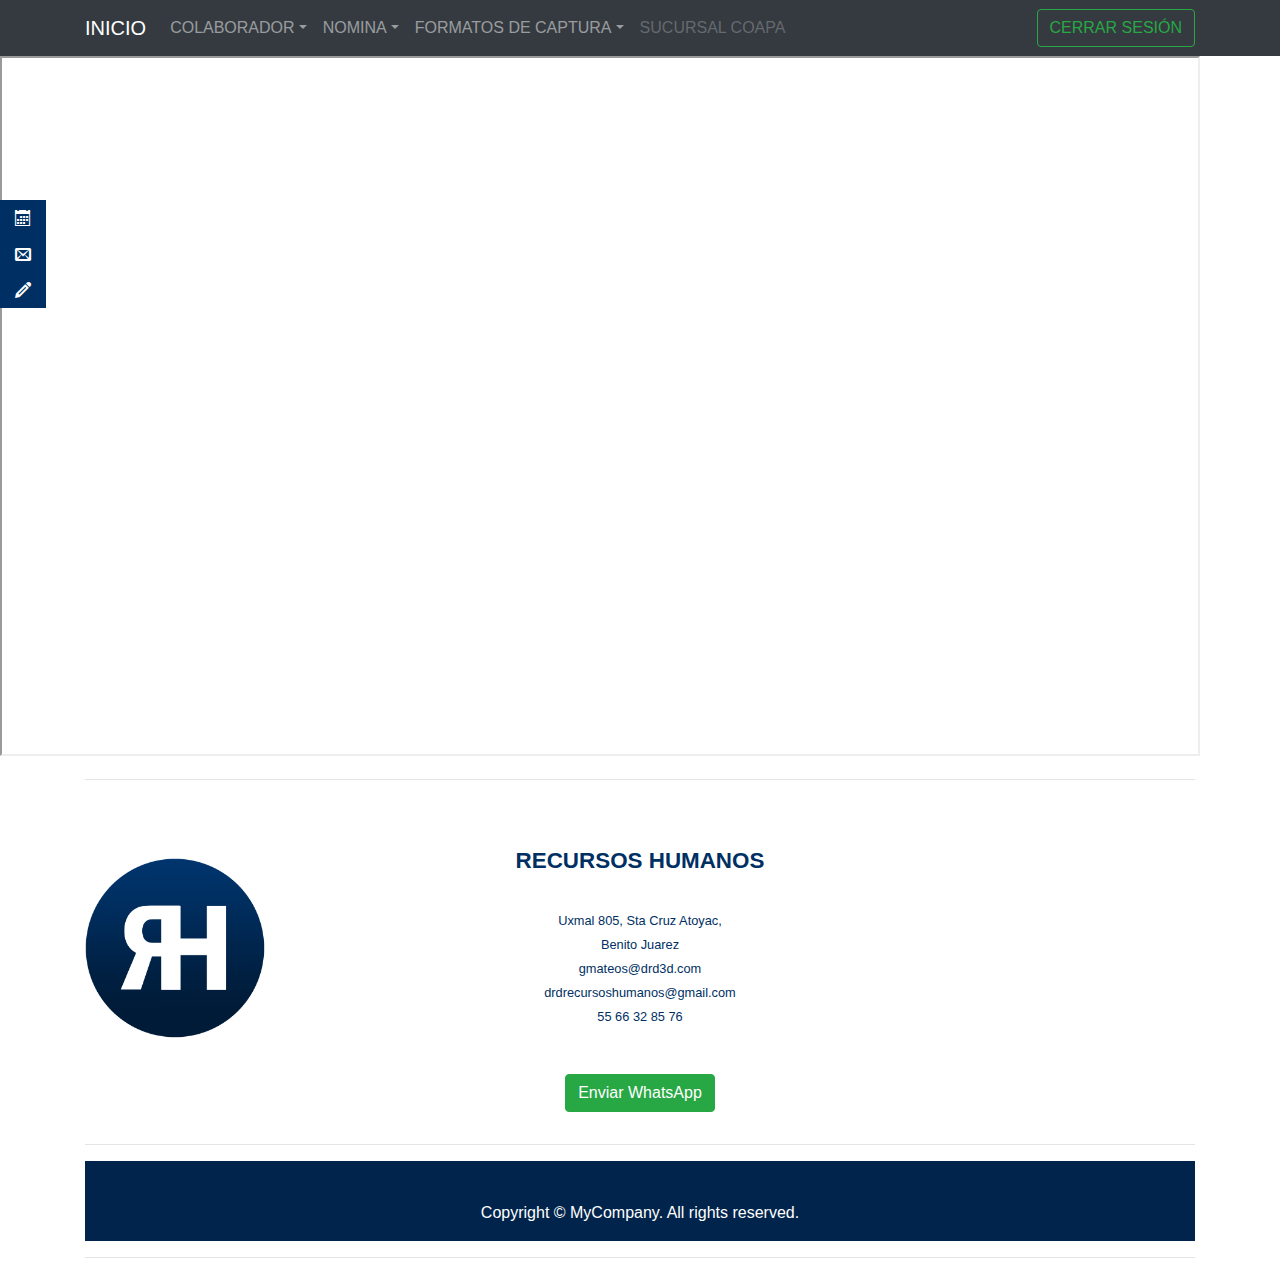
<file: justificantes_coapa.html>
<!DOCTYPE html>
<html lang="en">
  <head>
	  
<!-- bloqueo back reutrn -->		  
<script LANGUAGE="JavaScript">
history.forward()
</script>
<!-- /bloqueo back reutrn -->	
<!-- favicon -->	
<link rel="icon" href="../../images/logo_recursos_humanos_favicon.ico" >
<!-- /favicon -->	
	  
	  
<meta  http-equiv="refresh"  content="3600; URL=../../../index_inicio_de_sesion_sucursales.html"/> 
	  
    <meta charset="utf-8">
    <meta http-equiv="X-UA-Compatible" content="IE=edge">
    <meta name="viewport" content="width=device-width, initial-scale=1">
    <title>COAPA</title>
	  
	  

<!-- estilos css -->
<link rel="stylesheet" href="../../css/atributosbarraizquierda/estilosbarraizquierda.css">
<link rel="stylesheet" href="../../css/atributosbarraizquierda/fontsbarraizquierda.css"> 
<link href="../../css/bootstrap-4.4.1.css" rel="stylesheet">
<!-- / estilos css -->

	  
 </head>
	
 <body style="background-color:#FFFFFF;">
	  
<!--Redes Sociales Inicio--> 
<div class="social">
<ul>
			
	        
	
			<!--icon 02-->
			<li><a href="coapa_calendario.html" class="icon-calendar"></a></li>
			
	        <!--icon 03-->
			<li><a href="https://id.ionos.mx/identifier?_gl=1*7z6lph*_gcl_au*MjA2ODIzMDQyLjE3MjE5MzU0MjY.*_ga*MTU2OTk5NTI5OC4xNjgxNzU3NjAy*_ga_29DKNVLRWX*MTcyMTk1MjAwMy4yMi4wLjE3MjE5NTIwMjQuMzkuMC4w" target="_blank" class="icon-envelop"></a></li>
			
	        <!--icon 04-->
			<li><a href=""  class="icon-pencil"></a></li>
			
</ul>
</div>
<!--/Redes Sociales Inicio--> 
	  
	  
 <!--menu--> 
 
<nav class="navbar navbar-expand-lg navbar-dark bg-dark" >
<div class="container">
<a class="navbar-brand" href="index_coapa.html">INICIO</a>
<button class="navbar-toggler" type="button" data-toggle="collapse" data-target="#navbarSupportedContent" aria-controls="navbarSupportedContent" aria-expanded="false" aria-label="Toggle navigation">
<span class="navbar-toggler-icon"></span>
</button>
		  
		  
		  
<div class="collapse navbar-collapse" id="navbarSupportedContent">
<ul class="navbar-nav mr-auto">
		
			  
<!-- desplegable 01 -->
<li class="nav-item dropdown">
<a class="nav-link dropdown-toggle" href="#" id="navbarDropdown" role="button" data-toggle="dropdown" aria-haspopup="true" aria-expanded="false">COLABORADOR</a>

	    <div class="dropdown-menu" aria-labelledby="navbarDropdown">
        <a class="dropdown-item" href="plantilla_coapa.html">PLANTILLA LABORAL</a>
        
		
        

     </div>
</li>
			  

<!-- desplegable 02 -->
<li class="nav-item dropdown">
<a class="nav-link dropdown-toggle" href="#" id="navbarDropdown" role="button" data-toggle="dropdown" aria-haspopup="true" aria-expanded="false">NOMINA</a>

	    <div class="dropdown-menu" aria-labelledby="navbarDropdown">
        <a class="dropdown-item" href="#">INCIDENCIAS</a>
        </div>
</li>
			
			

		  
		  
<!-- desplegable 05 -->			  
<li class="nav-item dropdown">
<a class="nav-link dropdown-toggle" href="#" id="navbarDropdown" role="button" data-toggle="dropdown" aria-haspopup="true" aria-expanded="false">FORMATOS DE CAPTURA</a>

	              <div class="dropdown-menu" aria-labelledby="navbarDropdown">
                  <a class="dropdown-item" href="#" >SOLICITUD DE EMPLEO DRD</a>
				  <a class="dropdown-item" href="#" >TEST PSICOMETRICO</a>
				  <a class="dropdown-item" href="#" >TEST CONOCIMIENTOS BASICOS</a>
				 
				  
				  <div class="dropdown-divider"></div>
            
                  <a class="dropdown-item" href="#" >SOLICITUD DE PRESTAMO</a>
				  <a class="dropdown-item" href="#" >SOLICITUD DE BONO</a>
				  <a class="dropdown-item" href="#" >SOLICITUD DE PAGO DE VACACIONES</a> 
				  <a class="dropdown-item" href="#" >SOLICITUD DE ALTA IMSS</a>
				  
				 
				   <div class="dropdown-divider"></div>
				   <a class="dropdown-item" href="#" >CARTA CONDUCTA</a>
				   <a class="dropdown-item" href="#" >CARTA DISCIPLINA</a>
				  
				  
				  
				   <div class="dropdown-divider"></div>
				   <a class="dropdown-item" href="#" >CARTA RENUNCIA</a>
				   <a class="dropdown-item" href="#" target="_blank">FINIQUITO</a>
				  
				 
                   </div>
</li>
			  
<!-- desplegable 06 -->			  
<li class="nav-item">
<a class="nav-link disabled" href="#">SUCURSAL COAPA</a>
</li>
</ul>
	
<!-- desplegable 08 -->
<form class="form-inline my-2 my-lg-0" >
<a href="../../../index_inicio_de_sesion_sucursales.html" class="btn btn-outline-success my-2 my-sm-0" >CERRAR SESIÓN</a>
</form>
	
	
</div>
</div>
</nav>
<!--/menu--> 
	 
<!--cuerpo drive--> 	
	 
	<iframe width="1200" height="700" src="https://docs.google.com/spreadsheets/d/e/2PACX-1vQCu3GJWcuiMpU0aLe7SCoPqTER8fdgtKe89AR1eZ3SISyDu_EInzBKeR7TUl52azw8zJ-T0as-oPa4/pubhtml?gid=1188426966&single=true"></iframe>	 
	  
	 
<!--/cuerpo drive--> 	
     
<div class="container mt-3">
<div class="media-body">	
<!--pie de pagina-->
<hr>
<h2 class="text-center"><font color="#FFFFFF">-</font></h2>
<div class="section">
<div class="row">

	
<!--columna izquierda-->
<div class="col-md-4 col-12">
<h3 class="text-left"><font color="#003063"> </font></h3>
<p><font color="#003063"></font></p>
<p class="text-right"><font color="#003063"></font></p>
<img src="../../images/logo_recursos_humanos.png"  alt="140x140" width="180" height="180" >
</div>
<!--/columna izquierda-->
			
			
<!--columna media-->
<div class="col-md-4 col-12">
<h3 class="text-center"><small><font color="#003063"><b>RECURSOS HUMANOS</b></font></small></h3>
<address class="text-center">
<small><font color="#FFFFFF">-</font></small><br>
<small><font color="#003063">Uxmal 805, Sta Cruz Atoyac,</font></small><br>
<small><font color="#003063">Benito Juarez</font></small><br>
<small><font color="#003063">gmateos@drd3d.com</font></small><br>
<small><font color="#003063">drdrecursoshumanos@gmail.com</font></small><br>
<small><font color="#003063">55 66 32 85 76</font></small><br>
	<p class="lead">&nbsp;</p>
<abbr title="Phone"></abbr><small>  <a href="https://wa.me/5566328576" class="btn btn-success" target="_blank">Enviar WhatsApp</a></small>
</address>
</div>
<!--/columna media-->
			

			
</div>
</div>
</div>
<!--/pie de pagina-->
	  
	  
<!--pie de pagina 02-->
<hr>
<footer class="text-center" style="background-color:#00244B;">
<div class="container">
<div class="row">
<div class="col-12">
<p>&nbsp;</p>
<p><font color="#FFFFFF">Copyright © MyCompany. All rights reserved.</font></p>
</div>
</div>
</div>
</footer>
<hr>
<!--/pie de pagina 02-->
              
    
 <!-- jQuery (necessary for Bootstrap's JavaScript plugins) -->
 <script src="../../js/jquery-3.4.1.min.js"></script>
 <!-- Include all compiled plugins (below), or include individual files as needed -->
 <script src="../../js/popper.min.js"></script>
 <script src="../../js/bootstrap-4.4.1.js"></script>
 </body>
</html>
</file>
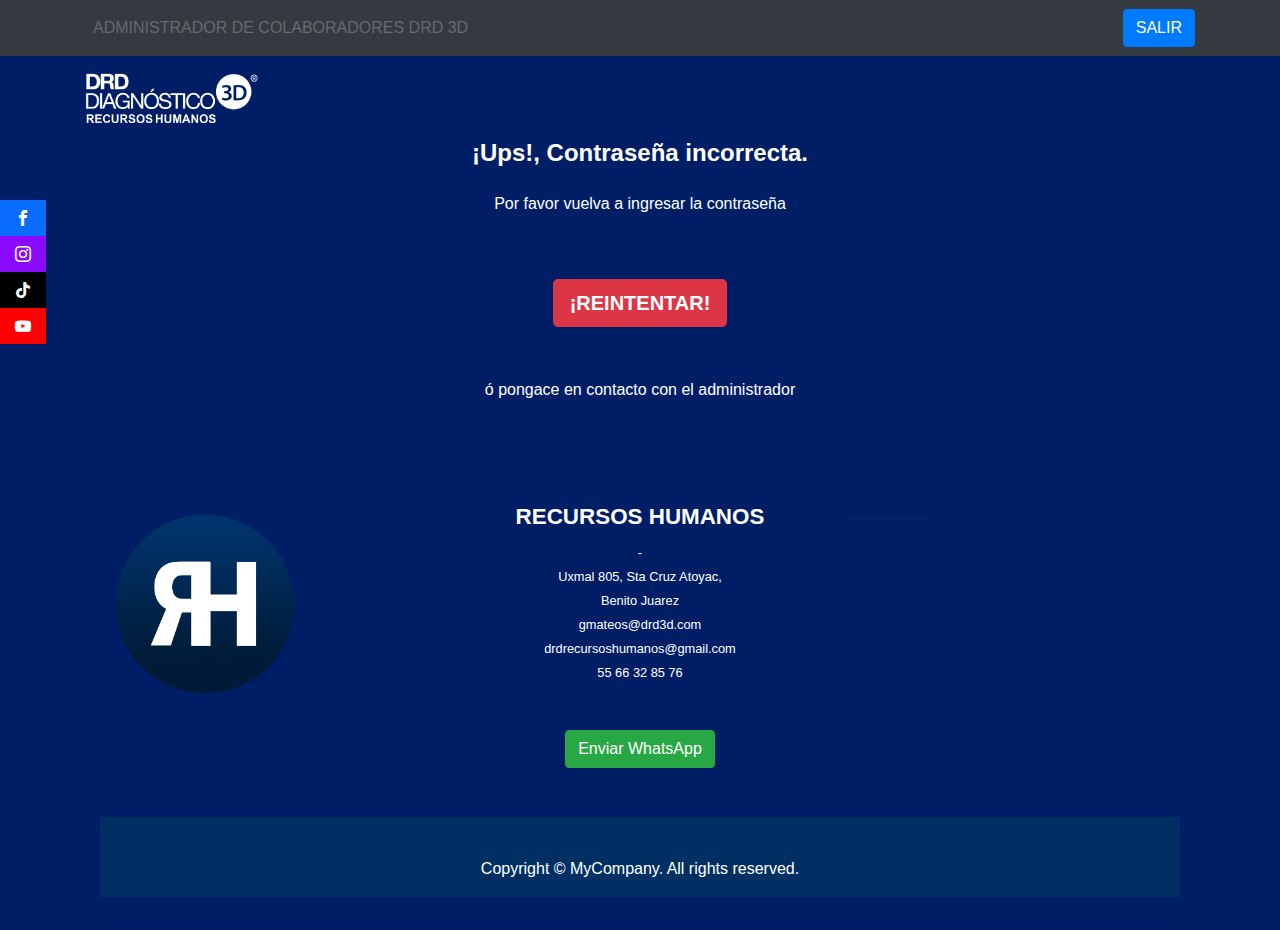
<file: redireccion_coapa.html>
<!doctype html>
<html>
<head>
	
		  
	  <script LANGUAGE="JavaScript">
history.forward()
</script>
	
	
	
<meta charset="utf-8">
<title>INICIANDO</title>
	
	
	
	<link href="../../../css/bootstrap-4.4.1.css" rel="stylesheet">
</head>
	
	<link rel="icon" href="../images/favicon.ico" >
	
	
	
	
	<meta  http-equiv="refresh"  content="0; URL=index_coapa.html"/>
	
		 
	
	
	


	
	
	
	<script languague="javaScript">
	
	
		var geting = prompt("pon la contraseña")
		
		if (geting!="2021010003")
			
			{location.href="error_coapa.html"}
		
		else
			{alert('contraseña correcta')}
		
	
	//-->
	
	
	
	</script>
	
	
	<!-- FIN DE contraseña -->

	
	
<body style="background-color:#FFFFFF">
	

	   
	  
	
	  
	  
	   
	
</body>
</html>
</file>
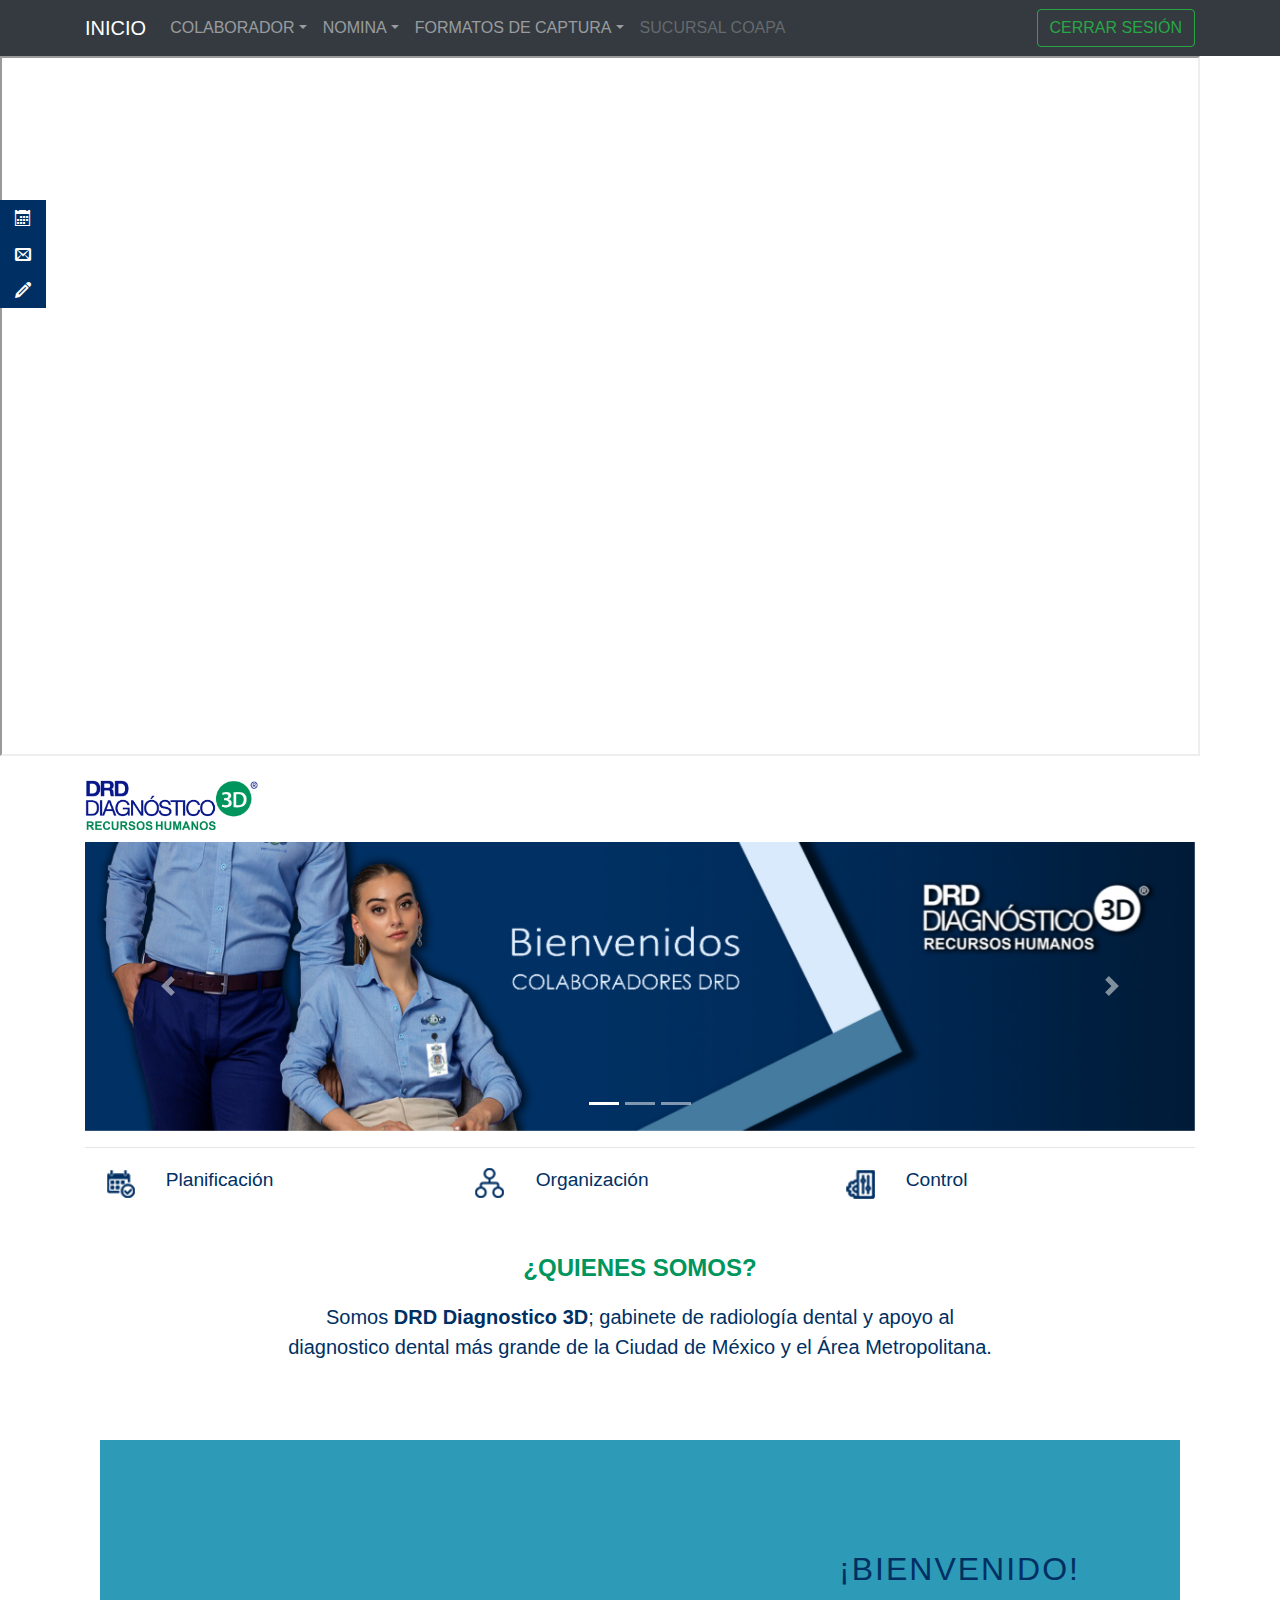
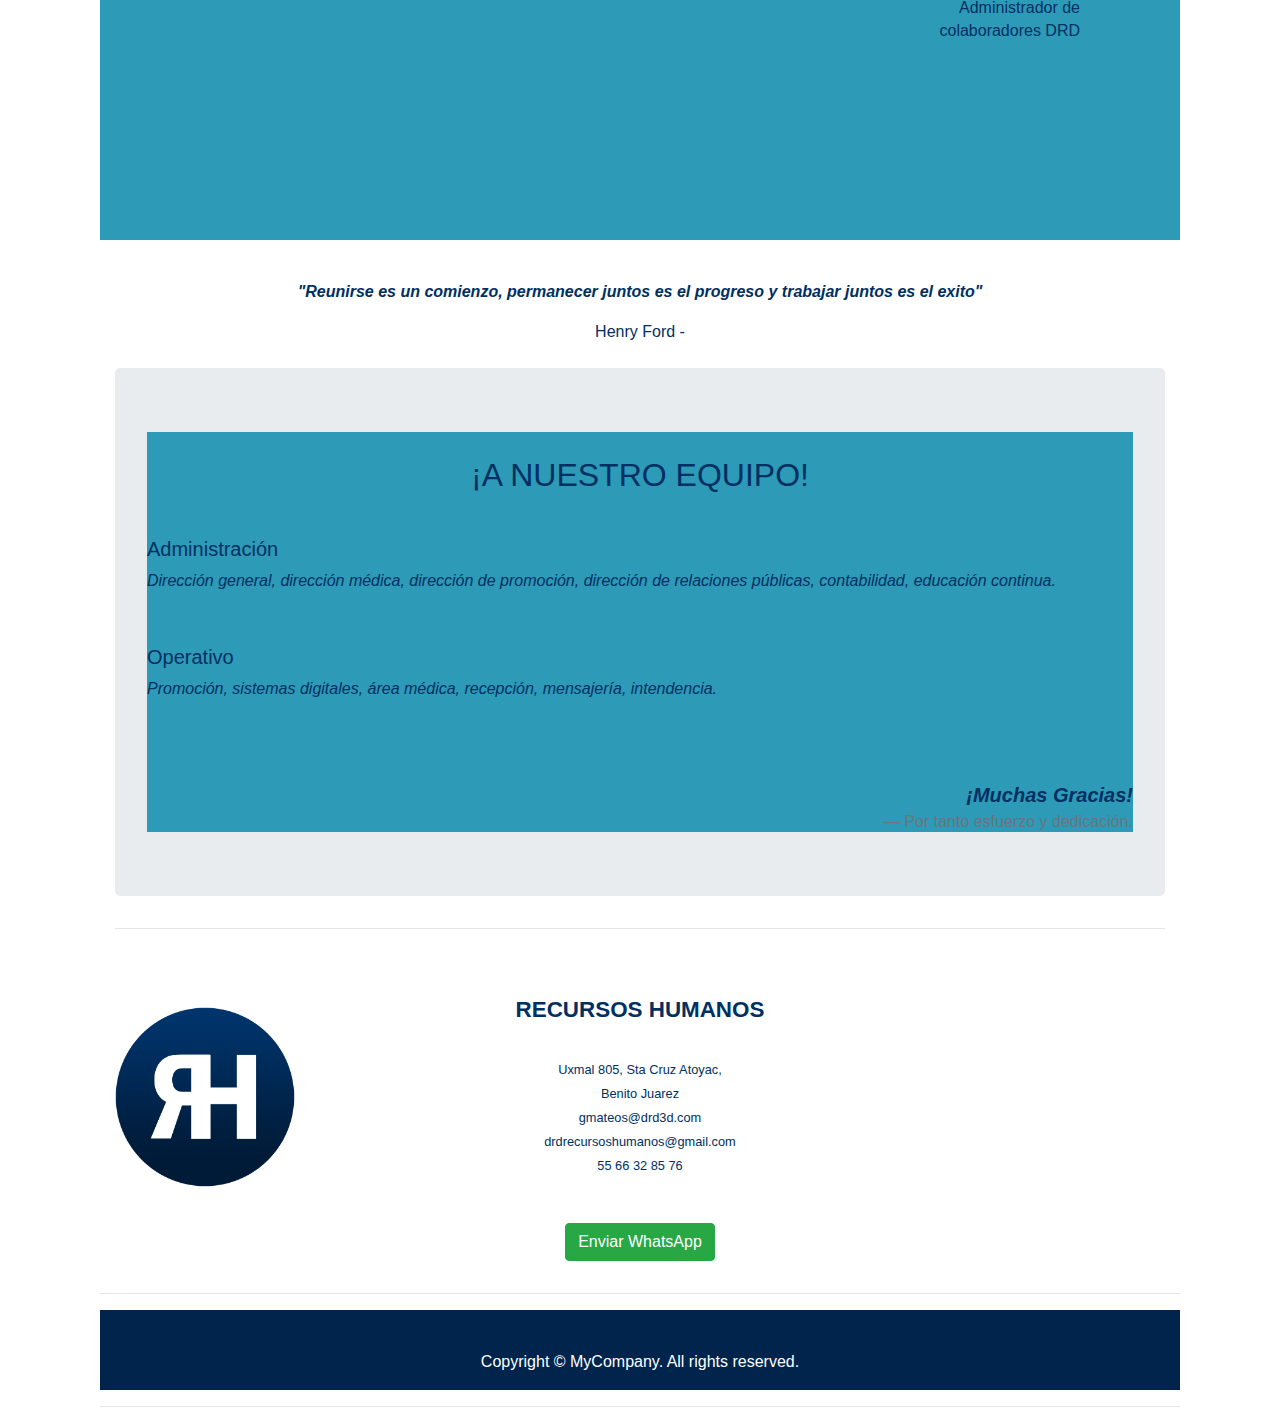
<file: sueldos.html>
<!DOCTYPE html>
<html lang="en">
  <head>
	  
<!-- bloqueo back reutrn -->		  
<script LANGUAGE="JavaScript">
history.forward()
</script>
<!-- /bloqueo back reutrn -->	
<!-- favicon -->	
<link rel="icon" href="../../images/logo_recursos_humanos_favicon.ico" >
<!-- /favicon -->	
	  
	  
<meta  http-equiv="refresh"  content="3600; URL=../../../index_inicio_de_sesion_sucursales.html"/> 
	  
    <meta charset="utf-8">
    <meta http-equiv="X-UA-Compatible" content="IE=edge">
    <meta name="viewport" content="width=device-width, initial-scale=1">
    <title>COAPA</title>
	  
	  

<!-- estilos css -->
<link rel="stylesheet" href="../../css/atributosbarraizquierda/estilosbarraizquierda.css">
<link rel="stylesheet" href="../../css/atributosbarraizquierda/fontsbarraizquierda.css"> 
<link href="../../css/bootstrap-4.4.1.css" rel="stylesheet">
<!-- / estilos css -->

	  
 </head>
	
 <body style="background-color:#FFFFFF;">
	  
<!--Redes Sociales Inicio--> 
<div class="social">
<ul>
			
	        
	
			<!--icon 02-->
			<li><a href="coapa_calendario.html" class="icon-calendar"></a></li>
			
	        <!--icon 03-->
			<li><a href="https://id.ionos.mx/identifier?_gl=1*7z6lph*_gcl_au*MjA2ODIzMDQyLjE3MjE5MzU0MjY.*_ga*MTU2OTk5NTI5OC4xNjgxNzU3NjAy*_ga_29DKNVLRWX*MTcyMTk1MjAwMy4yMi4wLjE3MjE5NTIwMjQuMzkuMC4w" target="_blank" class="icon-envelop"></a></li>
			
	        <!--icon 04-->
			<li><a href=""  class="icon-pencil"></a></li>
			
</ul>
</div>
<!--/Redes Sociales Inicio--> 
	  
	  
 <!--menu--> 
 
<nav class="navbar navbar-expand-lg navbar-dark bg-dark" >
<div class="container">
<a class="navbar-brand" href="index_coapa.html">INICIO</a>
<button class="navbar-toggler" type="button" data-toggle="collapse" data-target="#navbarSupportedContent" aria-controls="navbarSupportedContent" aria-expanded="false" aria-label="Toggle navigation">
<span class="navbar-toggler-icon"></span>
</button>
		  
		  
		  
<div class="collapse navbar-collapse" id="navbarSupportedContent">
<ul class="navbar-nav mr-auto">
		
			  
<!-- desplegable 01 -->
<li class="nav-item dropdown">
<a class="nav-link dropdown-toggle" href="#" id="navbarDropdown" role="button" data-toggle="dropdown" aria-haspopup="true" aria-expanded="false">COLABORADOR</a>

	    <div class="dropdown-menu" aria-labelledby="navbarDropdown">
        <a class="dropdown-item" href="#">PLANTILLA LABORAL</a>
        
		<div class="dropdown-divider"></div>
        <a class="dropdown-item" href="#">VACACIONES DEL COLABORADOR</a>

		<div class="dropdown-divider"></div>
        <a class="dropdown-item" href="#">EXPEDIENTES</a>
        

     </div>
</li>
			  

<!-- desplegable 02 -->
<li class="nav-item dropdown">
<a class="nav-link dropdown-toggle" href="#" id="navbarDropdown" role="button" data-toggle="dropdown" aria-haspopup="true" aria-expanded="false">NOMINA</a>

	    <div class="dropdown-menu" aria-labelledby="navbarDropdown">
        <a class="dropdown-item" href="#">INCIDENCIAS</a>
        </div>
</li>
			
			

		  
		  
<!-- desplegable 05 -->			  
<li class="nav-item dropdown">
<a class="nav-link dropdown-toggle" href="#" id="navbarDropdown" role="button" data-toggle="dropdown" aria-haspopup="true" aria-expanded="false">FORMATOS DE CAPTURA</a>

	              <div class="dropdown-menu" aria-labelledby="navbarDropdown">
                  <a class="dropdown-item" href="#" >SOLICITUD DE EMPLEO DRD</a>
				  <a class="dropdown-item" href="#" >TEST PSICOMETRICO</a>
				  <a class="dropdown-item" href="#" >TEST CONOCIMIENTOS BASICOS</a>
				 
				  
				  <div class="dropdown-divider"></div>
            
                  <a class="dropdown-item" href="#" >SOLICITUD DE PRESTAMO</a>
				  <a class="dropdown-item" href="#" >SOLICITUD DE BONO</a>
				  <a class="dropdown-item" href="#" >SOLICITUD DE PAGO DE VACACIONES</a> 
				  <a class="dropdown-item" href="#" >SOLICITUD DE ALTA IMSS</a>
				  
				 
				   <div class="dropdown-divider"></div>
				   <a class="dropdown-item" href="#" >CARTA CONDUCTA</a>
				   <a class="dropdown-item" href="#" >CARTA DISCIPLINA</a>
				  
				  
				  
				   <div class="dropdown-divider"></div>
				   <a class="dropdown-item" href="#" >CARTA RENUNCIA</a>
				   <a class="dropdown-item" href="#" target="_blank">FINIQUITO</a>
				  
				 
                   </div>
</li>
			  
<!-- desplegable 06 -->			  
<li class="nav-item">
<a class="nav-link disabled" href="#">SUCURSAL COAPA</a>
</li>
</ul>
	
<!-- desplegable 08 -->
<form class="form-inline my-2 my-lg-0" >
<a href="../../../index_inicio_de_sesion_sucursales.html" class="btn btn-outline-success my-2 my-sm-0" >CERRAR SESIÓN</a>
</form>
	
	
</div>
</div>
</nav>
<!--/menu--> 
	  
	 
<iframe width="1200" height="700" src="https://docs.google.com/spreadsheets/d/1UZa74rx6iQn_SQj9CocgxRM5iqwZN2Ur2wJEDDUn0NI/edit?usp=sharing"></iframe>	 
	 
	
	
	 
<!--cuadro de carrusel--> 
<div class="container mt-3">
<div class="media-body">

<!--logo--> 
<h5 class="mt-0 mb-1"><h1 class="title" style="color: #A00002; text-align: left;"><a href="https://www.drd3d.com/" target="_blank"><img src="../../images/logo-drd3drh.png" width="173" height="55" alt=""/></a></h1></h5>
<p class="mb-0"></p>
<!--/logo--> 
	  
	
	
<!--carrusel--> 
<div class="row">
<div class="col-12">
<div id="carouselExampleControls" class="carousel slide" data-ride="carousel">
<ol class="carousel-indicators">
<li data-target="#carouselExampleControls" data-slide-to="0" class="active"></li>
<li data-target="#carouselExampleControls" data-slide-to="1"></li>
<li data-target="#carouselExampleControls" data-slide-to="2"></li>
</ol>

	
	
<!--imagenes que contienen al carrusel--> 
<div class="carousel-inner">
				
<!--img 01--> 
<div class="carousel-item active">
<img class="d-block w-100" src="../../images/carrusel_01_colaboradores.jpg" alt="First slide">
<div class="carousel-caption d-none d-md-block">
<h5></h5>
<p></p>
</div>
</div>
	
<!--img 02--> 
<div class="carousel-item">
<img class="d-block w-100" src="../../images/carruselcuatro.jpg" alt="Second slide">
<div class="carousel-caption d-none d-md-block">
<a href="" class="btn btn-primary" role="button">¡INHABILITADO!</a>
<h5></h5>
<p></p>
</div>
</div>
				
<!--img 03--> 
<div class="carousel-item">
<img class="d-block w-100" src="../../images/carrusel_02.jpg" alt="Third slide">
<div class="carousel-caption d-none d-md-block">
<h5> </h5>
<p> </p>
<a href="" class="btn btn-primary" role="button">¡INHABILITADO!</a>
</div>
</div>
</div>
<!--/imagenes que contienen al carrusel--> 
			  
			  
<!--boton regreso-->  
<a class="carousel-control-prev" href="#carouselExampleControls" role="button" data-slide="prev">
<span class="carousel-control-prev-icon" aria-hidden="true"></span>
<span class="sr-only">Previous</span>
</a>
			  
<!--boton avanzar--> 
<a class="carousel-control-next" href="#carouselExampleControls" role="button" data-slide="next">
<span class="carousel-control-next-icon" aria-hidden="true"></span>
<span class="sr-only">Next</span>
</a>
</div>
</div>
</div>
<hr>
</div>
<!--/carrusel--> 
			 
<!--planificacion, organizacion, control--> 
<div class="container">
<div class="row">
	
<div class="col-4">
<div class="row">
<div class="col-2"><img class="rounded-circle" alt="Free Shipping" src="../../images/planificacion_01.png" width="40"  height="40" ></div>
<div class="col-lg-6 col-10 ml-1">
<h4><small><font color="#003063">Planificación</font></small></h4>
</div>
</div>
</div>
	
<div class="col-4">
<div class="row">
<div class="col-2"><img class="rounded-circle" alt="Free Shipping" src="../../images/organizacion_01.png" width="40"  height="40" ></div>
<div class="col-lg-6 col-10 ml-1">
<h4><small><font color="#003063">Organización</font></small></h4>
</div>
</div>
</div>
	
<div class="col-4">
<div class="row">
<div class="col-2"><img class="rounded-circle" alt="Free Shipping" src="../../images/control_01.png" width="40"  height="40" ></div>
<div class="col-lg-6 col-10 ml-1">
<h4><small><font color="#003063">Control</font></small></h4>
</div>
</div>
</div>
</div>
</div>
<!--/planificacion, organizacion, control-->
		
		
<!-- quienes somos -->
	
<div class="container">
<div class="row">
<div class="text-center col-md-8 col-12 mx-auto">
<p class="lead">&nbsp;</p>
<p class="lead"><b><b><big><font color="#00955d">¿QUIENES SOMOS?</font></big></b></b></p>
             
<p class="lead"><b><font color="#003063">Somos <b>DRD Diagnostico 3D</b>; gabinete de radiología dental y apoyo al diagnostico dental más grande de la Ciudad de México y el Área Metropolitana.</font></b></p>
<p class="lead">&nbsp;</p>
</div>
</div>
		
<link href="../../css/singlePageTemplate.css" rel="stylesheet" >
<h2 class="text-center"><font color="#003063"></font></h2>
<p></p>
<p></p>
		
			
			
<!--banner 01-->
<section class="banner" >
<h2 class="parallax"><font color="#003063">¡BIENVENIDO!</font></h2>
<p class="parallax_description"><font color="#003063">Administrador de colaboradores DRD</font></p>
</section>
<!--/banner 01-->
			

		
		
<!--frase-->	
<div class="container">
<div class="row">
<div class="text-center col-md-8 col-12 mx-auto">
  <p>&nbsp;</p>
  <p><font color="#003063"><b><i>"Reunirse es un comienzo, permanecer juntos es el progreso y trabajar juntos es el exito"</i></b></font></p>
<p><font color="#003063">Henry Ford -</font></p>
</div>
</div>
<!--/frase-->
		
		
<!--banner 02-->
<div class="jumbotron text-center mt-2">
<section class="bannerdos">
<div class="row">
<div class="col-sm-12 mt-4 mb-2 text-center">
<h2><font color="#003063">¡A NUESTRO EQUIPO!</font></h2>
</div>
</div>
<div class="row">
          

<div class="col-sm-12 mt-4 mb-2 text-left">
<blockquote class="blockquote">
<p class="mb-0"><font color="#003063">Administración</font></p>
<small><cite title="Source Title"><font color="#003063">Dirección general, dirección médica, dirección de promoción, dirección de relaciones públicas, contabilidad, educación continua.</font></cite></small> 
</blockquote>
</div>

<div class="col-sm-12 mt-4 mb-2 text-left">
<blockquote class="blockquote">
<p class="mb-0"><font color="#003063">Operativo</font></p>
<small><cite title="Source Title"><font color="#003063">Promoción, sistemas digitales, área médica, recepción, mensajería, intendencia.</font></cite></small> 
</blockquote>
</div>
<div class="col-sm-12 mt-4 mb-2 text-right">
<blockquote class="blockquote">
              
<p class="mb-0">&nbsp;</p>
<p class="mb-0"><font color="#003063"><cite title="Source Title"><b>¡Muchas Gracias!</b></cite></font></p>
<small class="blockquote-footer">Por tanto esfuerzo y dedicación. <cite title="Source Title"></cite></small> 

</blockquote>
</div>
</div>
</section>
</div>
<!--/banner 02-->
	  
	

     
	
<!--pie de pagina-->
<hr>
<h2 class="text-center"><font color="#FFFFFF">-</font></h2>
<div class="section">
<div class="row">

	
<!--columna izquierda-->
<div class="col-md-4 col-12">
<h3 class="text-left"><font color="#003063"> </font></h3>
<p><font color="#003063"></font></p>
<p class="text-right"><font color="#003063"></font></p>
<img src="../../images/logo_recursos_humanos.png"  alt="140x140" width="180" height="180" >
</div>
<!--/columna izquierda-->
			
			
<!--columna media-->
<div class="col-md-4 col-12">
<h3 class="text-center"><small><font color="#003063"><b>RECURSOS HUMANOS</b></font></small></h3>
<address class="text-center">
<small><font color="#FFFFFF">-</font></small><br>
<small><font color="#003063">Uxmal 805, Sta Cruz Atoyac,</font></small><br>
<small><font color="#003063">Benito Juarez</font></small><br>
<small><font color="#003063">gmateos@drd3d.com</font></small><br>
<small><font color="#003063">drdrecursoshumanos@gmail.com</font></small><br>
<small><font color="#003063">55 66 32 85 76</font></small><br>
	<p class="lead">&nbsp;</p>
<abbr title="Phone"></abbr><small>  <a href="https://wa.me/5566328576" class="btn btn-success" target="_blank">Enviar WhatsApp</a></small>
</address>
</div>
<!--/columna media-->
			

			
</div>
</div>
</div>
<!--/pie de pagina-->
	  
	  
<!--pie de pagina 02-->
<hr>
<footer class="text-center" style="background-color:#00244B;">
<div class="container">
<div class="row">
<div class="col-12">
<p>&nbsp;</p>
<p><font color="#FFFFFF">Copyright © MyCompany. All rights reserved.</font></p>
</div>
</div>
</div>
</footer>
<hr>
<!--/pie de pagina 02-->
              
    
 <!-- jQuery (necessary for Bootstrap's JavaScript plugins) -->
 <script src="../../js/jquery-3.4.1.min.js"></script>
 <!-- Include all compiled plugins (below), or include individual files as needed -->
 <script src="../../js/popper.min.js"></script>
 <script src="../../js/bootstrap-4.4.1.js"></script>
 </body>
</html>
</file>
<file: css/atributosbarraizquierda/estilosbarraizquierda.css>
*{
	margin: 0;
	padding: 0;
	-webkit-box-sizing:border-box;
	-moz-box-sizing:border-box;
	
}



.social {
	position: fixed; /* Hacemos que la posición en pantalla sea fija para que siempre se muestre en pantalla*/
	left: 0; /* Establecemos la barra en la izquierda */
	top: 200px; /* Bajamos la barra 200px de arriba a abajo */
	z-index: 2000; /* Utilizamos la propiedad z-index para que no se superponga algún otro elemento como sliders, galerías, etc */
}

	.social ul {
		list-style: none;
	}

	.social ul li a {
		display: inline-block;
		color:#fff;
		background: #000;
		padding: 10px 15px;
		text-decoration: none;
		-webkit-transition:all 500ms ease;
		-o-transition:all 500ms ease;
		transition:all 500ms ease; /* Establecemos una transición a todas las propiedades */
	}

	
.social ul li .icon-user-plus {background: #003063;}/* Establecemos los colores de cada red social, aprovechando su class */
.social ul li .icon-user-minus {background:#003063;} 
.social ul li .icon-office {background:#003063;} 
.social ul li .icon-calendar {background:#003063;} 
	.social ul li .icon-envelop {background: #003063;}
	.social ul li .icon-pencil {background: #003063;}

	.social ul li .icon-facebook {background: #0a6dff;}
.social ul li .icon-instagram {background: #8a0afb;}
.social ul li .icon-youtube {background: #FF0000;}
.social ul li .icon-tiktok {background: #000000;}


	.social ul li a:hover {
		background: #00955d; /* Cambiamos el fondo cuando el usuario pase el mouse */
		padding: 10px 30px; /* Hacemos mas grande el espacio cuando el usuario pase el mouse */
	}@charset "utf-8";
/* CSS Document */





/* CSS INICIA BOTON QUE GIRA */


:root{

 --radio : 100px;

 }

 .anillo-cont {

    height: 200px;

    width: 100%;

    position: relative;

 }

 *,

 *::before,

 *::after {

    box-sizing: border-box;

 }

.anillo-animado,

 .anillo-animado::before, 

 .anillo-animado::after{

    border-radius:50%;

    position: absolute;

    top: 0;

    bottom: 0;

    left: 0;

    right: 0;

 }

.anillo-animado {


	
    background:#015a59;

    color: white;   /*color lineas*/

    display:flex;         /*para centrar el texto*/

    justify-content:center;

    align-items:center;

    text-align:center;

    width: var(--radio);

    height: var(--radio);

    margin: auto;        /*situar en el centro de su conenedor*/

    padding: 4px;

 }

/* Anillo: box before y after rounded 50% */

/* Se usa clip-path para formar el sector circular  */

.anillo-animado::before, 

.anillo-animado::after {

    content: "";

    z-index: -1;

    margin: -10px;     /*separación entre lineas y caja*/

    border: 4px solid #003063 ; /*grosor y color de la linea animada*/

    animation: girar-anillo 10s linear infinite; /*Opciones de la animación*/

    clip-path:polygon(50% 50%, 70% 100%, 0% 100%); /*Sector de anillo*/

    background:withe;

 }

/*Delay para que no se muevan al mismo tiempo: 1/2 de la duración total*/

.anillo-animado::before {

    animation-delay: -5s;

 }

@keyframes girar-anillo {

   0% {

      transform: rotate(0deg);

   }

   100% {

    transform: rotate(359deg);

   }

}

/* CSS TERMINA BOTON QUE GIRA */


/* CSS inicia zoom en imagenes */


.image-container {

  overflow: hidden;

}

.zoomable-image {

  transition: transform 0.3s ease;

}

.zoomable-image:hover {

  transform: scale(1.2);

}


/* CSS TERMINA zoom en imagenes */
</file>
<file: css/atributosbarraizquierda/fontsbarraizquierda.css>
@font-face {
  font-family: 'icomoon';
  src:  url('fonts/icomoon.eot?oqpvfk');
  src:  url('fonts/icomoon.eot?oqpvfk#iefix') format('embedded-opentype'),
    url('fonts/icomoon.ttf?oqpvfk') format('truetype'),
    url('fonts/icomoon.woff?oqpvfk') format('woff'),
    url('fonts/icomoon.svg?oqpvfk#icomoon') format('svg');
  font-weight: normal;
  font-style: normal;
  font-display: block;
}

[class^="icon-"], [class*=" icon-"] {
  /* use !important to prevent issues with browser extensions that change fonts */
  font-family: 'icomoon' !important;
  speak: never;
  font-style: normal;
  font-weight: normal;
  font-variant: normal;
  text-transform: none;
  line-height: 1;

  /* Better Font Rendering =========== */
  -webkit-font-smoothing: antialiased;
  -moz-osx-font-smoothing: grayscale;
}

.icon-home:before {
  content: "\e900";
}
.icon-home2:before {
  content: "\e901";
}
.icon-home3:before {
  content: "\e902";
}
.icon-office:before {
  content: "\e903";
}
.icon-newspaper:before {
  content: "\e904";
}
.icon-pencil:before {
  content: "\e905";
}
.icon-pencil2:before {
  content: "\e906";
}
.icon-quill:before {
  content: "\e907";
}
.icon-pen:before {
  content: "\e908";
}
.icon-blog:before {
  content: "\e909";
}
.icon-eyedropper:before {
  content: "\e90a";
}
.icon-droplet:before {
  content: "\e90b";
}
.icon-paint-format:before {
  content: "\e90c";
}
.icon-image:before {
  content: "\e90d";
}
.icon-images:before {
  content: "\e90e";
}
.icon-camera:before {
  content: "\e90f";
}
.icon-headphones:before {
  content: "\e910";
}
.icon-music:before {
  content: "\e911";
}
.icon-play:before {
  content: "\e912";
}
.icon-film:before {
  content: "\e913";
}
.icon-video-camera:before {
  content: "\e914";
}
.icon-dice:before {
  content: "\e915";
}
.icon-pacman:before {
  content: "\e916";
}
.icon-spades:before {
  content: "\e917";
}
.icon-clubs:before {
  content: "\e918";
}
.icon-diamonds:before {
  content: "\e919";
}
.icon-bullhorn:before {
  content: "\e91a";
}
.icon-connection:before {
  content: "\e91b";
}
.icon-podcast:before {
  content: "\e91c";
}
.icon-feed:before {
  content: "\e91d";
}
.icon-mic:before {
  content: "\e91e";
}
.icon-book:before {
  content: "\e91f";
}
.icon-books:before {
  content: "\e920";
}
.icon-library:before {
  content: "\e921";
}
.icon-file-text:before {
  content: "\e922";
}
.icon-profile:before {
  content: "\e923";
}
.icon-file-empty:before {
  content: "\e924";
}
.icon-files-empty:before {
  content: "\e925";
}
.icon-file-text2:before {
  content: "\e926";
}
.icon-file-picture:before {
  content: "\e927";
}
.icon-file-music:before {
  content: "\e928";
}
.icon-file-play:before {
  content: "\e929";
}
.icon-file-video:before {
  content: "\e92a";
}
.icon-file-zip:before {
  content: "\e92b";
}
.icon-copy:before {
  content: "\e92c";
}
.icon-paste:before {
  content: "\e92d";
}
.icon-stack:before {
  content: "\e92e";
}
.icon-folder:before {
  content: "\e92f";
}
.icon-folder-open:before {
  content: "\e930";
}
.icon-folder-plus:before {
  content: "\e931";
}
.icon-folder-minus:before {
  content: "\e932";
}
.icon-folder-download:before {
  content: "\e933";
}
.icon-folder-upload:before {
  content: "\e934";
}
.icon-price-tag:before {
  content: "\e935";
}
.icon-price-tags:before {
  content: "\e936";
}
.icon-barcode:before {
  content: "\e937";
}
.icon-qrcode:before {
  content: "\e938";
}
.icon-ticket:before {
  content: "\e939";
}
.icon-cart:before {
  content: "\e93a";
}
.icon-coin-dollar:before {
  content: "\e93b";
}
.icon-coin-euro:before {
  content: "\e93c";
}
.icon-coin-pound:before {
  content: "\e93d";
}
.icon-coin-yen:before {
  content: "\e93e";
}
.icon-credit-card:before {
  content: "\e93f";
}
.icon-calculator:before {
  content: "\e940";
}
.icon-lifebuoy:before {
  content: "\e941";
}
.icon-phone:before {
  content: "\e942";
}
.icon-phone-hang-up:before {
  content: "\e943";
}
.icon-address-book:before {
  content: "\e944";
}
.icon-envelop:before {
  content: "\e945";
}
.icon-pushpin:before {
  content: "\e946";
}
.icon-location:before {
  content: "\e947";
}
.icon-location2:before {
  content: "\e948";
}
.icon-compass:before {
  content: "\e949";
}
.icon-compass2:before {
  content: "\e94a";
}
.icon-map:before {
  content: "\e94b";
}
.icon-map2:before {
  content: "\e94c";
}
.icon-history:before {
  content: "\e94d";
}
.icon-clock:before {
  content: "\e94e";
}
.icon-clock2:before {
  content: "\e94f";
}
.icon-alarm:before {
  content: "\e950";
}
.icon-bell:before {
  content: "\e951";
}
.icon-stopwatch:before {
  content: "\e952";
}
.icon-calendar:before {
  content: "\e953";
}
.icon-printer:before {
  content: "\e954";
}
.icon-keyboard:before {
  content: "\e955";
}
.icon-display:before {
  content: "\e956";
}
.icon-laptop:before {
  content: "\e957";
}
.icon-mobile:before {
  content: "\e958";
}
.icon-mobile2:before {
  content: "\e959";
}
.icon-tablet:before {
  content: "\e95a";
}
.icon-tv:before {
  content: "\e95b";
}
.icon-drawer:before {
  content: "\e95c";
}
.icon-drawer2:before {
  content: "\e95d";
}
.icon-box-add:before {
  content: "\e95e";
}
.icon-box-remove:before {
  content: "\e95f";
}
.icon-download:before {
  content: "\e960";
}
.icon-upload:before {
  content: "\e961";
}
.icon-floppy-disk:before {
  content: "\e962";
}
.icon-drive:before {
  content: "\e963";
}
.icon-database:before {
  content: "\e964";
}
.icon-undo:before {
  content: "\e965";
}
.icon-redo:before {
  content: "\e966";
}
.icon-undo2:before {
  content: "\e967";
}
.icon-redo2:before {
  content: "\e968";
}
.icon-forward:before {
  content: "\e969";
}
.icon-reply:before {
  content: "\e96a";
}
.icon-bubble:before {
  content: "\e96b";
}
.icon-bubbles:before {
  content: "\e96c";
}
.icon-bubbles2:before {
  content: "\e96d";
}
.icon-bubble2:before {
  content: "\e96e";
}
.icon-bubbles3:before {
  content: "\e96f";
}
.icon-bubbles4:before {
  content: "\e970";
}
.icon-user:before {
  content: "\e971";
}
.icon-users:before {
  content: "\e972";
}
.icon-user-plus:before {
  content: "\e973";
}
.icon-user-minus:before {
  content: "\e974";
}
.icon-user-check:before {
  content: "\e975";
}
.icon-user-tie:before {
  content: "\e976";
}
.icon-quotes-left:before {
  content: "\e977";
}
.icon-quotes-right:before {
  content: "\e978";
}
.icon-hour-glass:before {
  content: "\e979";
}
.icon-spinner:before {
  content: "\e97a";
}
.icon-spinner2:before {
  content: "\e97b";
}
.icon-spinner3:before {
  content: "\e97c";
}
.icon-spinner4:before {
  content: "\e97d";
}
.icon-spinner5:before {
  content: "\e97e";
}
.icon-spinner6:before {
  content: "\e97f";
}
.icon-spinner7:before {
  content: "\e980";
}
.icon-spinner8:before {
  content: "\e981";
}
.icon-spinner9:before {
  content: "\e982";
}
.icon-spinner10:before {
  content: "\e983";
}
.icon-spinner11:before {
  content: "\e984";
}
.icon-binoculars:before {
  content: "\e985";
}
.icon-search:before {
  content: "\e986";
}
.icon-zoom-in:before {
  content: "\e987";
}
.icon-zoom-out:before {
  content: "\e988";
}
.icon-enlarge:before {
  content: "\e989";
}
.icon-shrink:before {
  content: "\e98a";
}
.icon-enlarge2:before {
  content: "\e98b";
}
.icon-shrink2:before {
  content: "\e98c";
}
.icon-key:before {
  content: "\e98d";
}
.icon-key2:before {
  content: "\e98e";
}
.icon-lock:before {
  content: "\e98f";
}
.icon-unlocked:before {
  content: "\e990";
}
.icon-wrench:before {
  content: "\e991";
}
.icon-equalizer:before {
  content: "\e992";
}
.icon-equalizer2:before {
  content: "\e993";
}
.icon-cog:before {
  content: "\e994";
}
.icon-cogs:before {
  content: "\e995";
}
.icon-hammer:before {
  content: "\e996";
}
.icon-magic-wand:before {
  content: "\e997";
}
.icon-aid-kit:before {
  content: "\e998";
}
.icon-bug:before {
  content: "\e999";
}
.icon-pie-chart:before {
  content: "\e99a";
}
.icon-stats-dots:before {
  content: "\e99b";
}
.icon-stats-bars:before {
  content: "\e99c";
}
.icon-stats-bars2:before {
  content: "\e99d";
}
.icon-trophy:before {
  content: "\e99e";
}
.icon-gift:before {
  content: "\e99f";
}
.icon-glass:before {
  content: "\e9a0";
}
.icon-glass2:before {
  content: "\e9a1";
}
.icon-mug:before {
  content: "\e9a2";
}
.icon-spoon-knife:before {
  content: "\e9a3";
}
.icon-leaf:before {
  content: "\e9a4";
}
.icon-rocket:before {
  content: "\e9a5";
}
.icon-meter:before {
  content: "\e9a6";
}
.icon-meter2:before {
  content: "\e9a7";
}
.icon-hammer2:before {
  content: "\e9a8";
}
.icon-fire:before {
  content: "\e9a9";
}
.icon-lab:before {
  content: "\e9aa";
}
.icon-magnet:before {
  content: "\e9ab";
}
.icon-bin:before {
  content: "\e9ac";
}
.icon-bin2:before {
  content: "\e9ad";
}
.icon-briefcase:before {
  content: "\e9ae";
}
.icon-airplane:before {
  content: "\e9af";
}
.icon-truck:before {
  content: "\e9b0";
}
.icon-road:before {
  content: "\e9b1";
}
.icon-accessibility:before {
  content: "\e9b2";
}
.icon-target:before {
  content: "\e9b3";
}
.icon-shield:before {
  content: "\e9b4";
}
.icon-power:before {
  content: "\e9b5";
}
.icon-switch:before {
  content: "\e9b6";
}
.icon-power-cord:before {
  content: "\e9b7";
}
.icon-clipboard:before {
  content: "\e9b8";
}
.icon-list-numbered:before {
  content: "\e9b9";
}
.icon-list:before {
  content: "\e9ba";
}
.icon-list2:before {
  content: "\e9bb";
}
.icon-tree:before {
  content: "\e9bc";
}
.icon-menu:before {
  content: "\e9bd";
}
.icon-menu2:before {
  content: "\e9be";
}
.icon-menu3:before {
  content: "\e9bf";
}
.icon-menu4:before {
  content: "\e9c0";
}
.icon-cloud:before {
  content: "\e9c1";
}
.icon-cloud-download:before {
  content: "\e9c2";
}
.icon-cloud-upload:before {
  content: "\e9c3";
}
.icon-cloud-check:before {
  content: "\e9c4";
}
.icon-download2:before {
  content: "\e9c5";
}
.icon-upload2:before {
  content: "\e9c6";
}
.icon-download3:before {
  content: "\e9c7";
}
.icon-upload3:before {
  content: "\e9c8";
}
.icon-sphere:before {
  content: "\e9c9";
}
.icon-earth:before {
  content: "\e9ca";
}
.icon-link:before {
  content: "\e9cb";
}
.icon-flag:before {
  content: "\e9cc";
}
.icon-attachment:before {
  content: "\e9cd";
}
.icon-eye:before {
  content: "\e9ce";
}
.icon-eye-plus:before {
  content: "\e9cf";
}
.icon-eye-minus:before {
  content: "\e9d0";
}
.icon-eye-blocked:before {
  content: "\e9d1";
}
.icon-bookmark:before {
  content: "\e9d2";
}
.icon-bookmarks:before {
  content: "\e9d3";
}
.icon-sun:before {
  content: "\e9d4";
}
.icon-contrast:before {
  content: "\e9d5";
}
.icon-brightness-contrast:before {
  content: "\e9d6";
}
.icon-star-empty:before {
  content: "\e9d7";
}
.icon-star-half:before {
  content: "\e9d8";
}
.icon-star-full:before {
  content: "\e9d9";
}
.icon-heart:before {
  content: "\e9da";
}
.icon-heart-broken:before {
  content: "\e9db";
}
.icon-man:before {
  content: "\e9dc";
}
.icon-woman:before {
  content: "\e9dd";
}
.icon-man-woman:before {
  content: "\e9de";
}
.icon-happy:before {
  content: "\e9df";
}
.icon-happy2:before {
  content: "\e9e0";
}
.icon-smile:before {
  content: "\e9e1";
}
.icon-smile2:before {
  content: "\e9e2";
}
.icon-tongue:before {
  content: "\e9e3";
}
.icon-tongue2:before {
  content: "\e9e4";
}
.icon-sad:before {
  content: "\e9e5";
}
.icon-sad2:before {
  content: "\e9e6";
}
.icon-wink:before {
  content: "\e9e7";
}
.icon-wink2:before {
  content: "\e9e8";
}
.icon-grin:before {
  content: "\e9e9";
}
.icon-grin2:before {
  content: "\e9ea";
}
.icon-cool:before {
  content: "\e9eb";
}
.icon-cool2:before {
  content: "\e9ec";
}
.icon-angry:before {
  content: "\e9ed";
}
.icon-angry2:before {
  content: "\e9ee";
}
.icon-evil:before {
  content: "\e9ef";
}
.icon-evil2:before {
  content: "\e9f0";
}
.icon-shocked:before {
  content: "\e9f1";
}
.icon-shocked2:before {
  content: "\e9f2";
}
.icon-baffled:before {
  content: "\e9f3";
}
.icon-baffled2:before {
  content: "\e9f4";
}
.icon-confused:before {
  content: "\e9f5";
}
.icon-confused2:before {
  content: "\e9f6";
}
.icon-neutral:before {
  content: "\e9f7";
}
.icon-neutral2:before {
  content: "\e9f8";
}
.icon-hipster:before {
  content: "\e9f9";
}
.icon-hipster2:before {
  content: "\e9fa";
}
.icon-wondering:before {
  content: "\e9fb";
}
.icon-wondering2:before {
  content: "\e9fc";
}
.icon-sleepy:before {
  content: "\e9fd";
}
.icon-sleepy2:before {
  content: "\e9fe";
}
.icon-frustrated:before {
  content: "\e9ff";
}
.icon-frustrated2:before {
  content: "\ea00";
}
.icon-crying:before {
  content: "\ea01";
}
.icon-crying2:before {
  content: "\ea02";
}
.icon-point-up:before {
  content: "\ea03";
}
.icon-point-right:before {
  content: "\ea04";
}
.icon-point-down:before {
  content: "\ea05";
}
.icon-point-left:before {
  content: "\ea06";
}
.icon-warning:before {
  content: "\ea07";
}
.icon-notification:before {
  content: "\ea08";
}
.icon-question:before {
  content: "\ea09";
}
.icon-plus:before {
  content: "\ea0a";
}
.icon-minus:before {
  content: "\ea0b";
}
.icon-info:before {
  content: "\ea0c";
}
.icon-cancel-circle:before {
  content: "\ea0d";
}
.icon-blocked:before {
  content: "\ea0e";
}
.icon-cross:before {
  content: "\ea0f";
}
.icon-checkmark:before {
  content: "\ea10";
}
.icon-checkmark2:before {
  content: "\ea11";
}
.icon-spell-check:before {
  content: "\ea12";
}
.icon-enter:before {
  content: "\ea13";
}
.icon-exit:before {
  content: "\ea14";
}
.icon-play2:before {
  content: "\ea15";
}
.icon-pause:before {
  content: "\ea16";
}
.icon-stop:before {
  content: "\ea17";
}
.icon-previous:before {
  content: "\ea18";
}
.icon-next:before {
  content: "\ea19";
}
.icon-backward:before {
  content: "\ea1a";
}
.icon-forward2:before {
  content: "\ea1b";
}
.icon-play3:before {
  content: "\ea1c";
}
.icon-pause2:before {
  content: "\ea1d";
}
.icon-stop2:before {
  content: "\ea1e";
}
.icon-backward2:before {
  content: "\ea1f";
}
.icon-forward3:before {
  content: "\ea20";
}
.icon-first:before {
  content: "\ea21";
}
.icon-last:before {
  content: "\ea22";
}
.icon-previous2:before {
  content: "\ea23";
}
.icon-next2:before {
  content: "\ea24";
}
.icon-eject:before {
  content: "\ea25";
}
.icon-volume-high:before {
  content: "\ea26";
}
.icon-volume-medium:before {
  content: "\ea27";
}
.icon-volume-low:before {
  content: "\ea28";
}
.icon-volume-mute:before {
  content: "\ea29";
}
.icon-volume-mute2:before {
  content: "\ea2a";
}
.icon-volume-increase:before {
  content: "\ea2b";
}
.icon-volume-decrease:before {
  content: "\ea2c";
}
.icon-loop:before {
  content: "\ea2d";
}
.icon-loop2:before {
  content: "\ea2e";
}
.icon-infinite:before {
  content: "\ea2f";
}
.icon-shuffle:before {
  content: "\ea30";
}
.icon-arrow-up-left:before {
  content: "\ea31";
}
.icon-arrow-up:before {
  content: "\ea32";
}
.icon-arrow-up-right:before {
  content: "\ea33";
}
.icon-arrow-right:before {
  content: "\ea34";
}
.icon-arrow-down-right:before {
  content: "\ea35";
}
.icon-arrow-down:before {
  content: "\ea36";
}
.icon-arrow-down-left:before {
  content: "\ea37";
}
.icon-arrow-left:before {
  content: "\ea38";
}
.icon-arrow-up-left2:before {
  content: "\ea39";
}
.icon-arrow-up2:before {
  content: "\ea3a";
}
.icon-arrow-up-right2:before {
  content: "\ea3b";
}
.icon-arrow-right2:before {
  content: "\ea3c";
}
.icon-arrow-down-right2:before {
  content: "\ea3d";
}
.icon-arrow-down2:before {
  content: "\ea3e";
}
.icon-arrow-down-left2:before {
  content: "\ea3f";
}
.icon-arrow-left2:before {
  content: "\ea40";
}
.icon-circle-up:before {
  content: "\ea41";
}
.icon-circle-right:before {
  content: "\ea42";
}
.icon-circle-down:before {
  content: "\ea43";
}
.icon-circle-left:before {
  content: "\ea44";
}
.icon-tab:before {
  content: "\ea45";
}
.icon-move-up:before {
  content: "\ea46";
}
.icon-move-down:before {
  content: "\ea47";
}
.icon-sort-alpha-asc:before {
  content: "\ea48";
}
.icon-sort-alpha-desc:before {
  content: "\ea49";
}
.icon-sort-numeric-asc:before {
  content: "\ea4a";
}
.icon-sort-numberic-desc:before {
  content: "\ea4b";
}
.icon-sort-amount-asc:before {
  content: "\ea4c";
}
.icon-sort-amount-desc:before {
  content: "\ea4d";
}
.icon-command:before {
  content: "\ea4e";
}
.icon-shift:before {
  content: "\ea4f";
}
.icon-ctrl:before {
  content: "\ea50";
}
.icon-opt:before {
  content: "\ea51";
}
.icon-checkbox-checked:before {
  content: "\ea52";
}
.icon-checkbox-unchecked:before {
  content: "\ea53";
}
.icon-radio-checked:before {
  content: "\ea54";
}
.icon-radio-checked2:before {
  content: "\ea55";
}
.icon-radio-unchecked:before {
  content: "\ea56";
}
.icon-crop:before {
  content: "\ea57";
}
.icon-make-group:before {
  content: "\ea58";
}
.icon-ungroup:before {
  content: "\ea59";
}
.icon-scissors:before {
  content: "\ea5a";
}
.icon-filter:before {
  content: "\ea5b";
}
.icon-font:before {
  content: "\ea5c";
}
.icon-ligature:before {
  content: "\ea5d";
}
.icon-ligature2:before {
  content: "\ea5e";
}
.icon-text-height:before {
  content: "\ea5f";
}
.icon-text-width:before {
  content: "\ea60";
}
.icon-font-size:before {
  content: "\ea61";
}
.icon-bold:before {
  content: "\ea62";
}
.icon-underline:before {
  content: "\ea63";
}
.icon-italic:before {
  content: "\ea64";
}
.icon-strikethrough:before {
  content: "\ea65";
}
.icon-omega:before {
  content: "\ea66";
}
.icon-sigma:before {
  content: "\ea67";
}
.icon-page-break:before {
  content: "\ea68";
}
.icon-superscript:before {
  content: "\ea69";
}
.icon-subscript:before {
  content: "\ea6a";
}
.icon-superscript2:before {
  content: "\ea6b";
}
.icon-subscript2:before {
  content: "\ea6c";
}
.icon-text-color:before {
  content: "\ea6d";
}
.icon-pagebreak:before {
  content: "\ea6e";
}
.icon-clear-formatting:before {
  content: "\ea6f";
}
.icon-table:before {
  content: "\ea70";
}
.icon-table2:before {
  content: "\ea71";
}
.icon-insert-template:before {
  content: "\ea72";
}
.icon-pilcrow:before {
  content: "\ea73";
}
.icon-ltr:before {
  content: "\ea74";
}
.icon-rtl:before {
  content: "\ea75";
}
.icon-section:before {
  content: "\ea76";
}
.icon-paragraph-left:before {
  content: "\ea77";
}
.icon-paragraph-center:before {
  content: "\ea78";
}
.icon-paragraph-right:before {
  content: "\ea79";
}
.icon-paragraph-justify:before {
  content: "\ea7a";
}
.icon-indent-increase:before {
  content: "\ea7b";
}
.icon-indent-decrease:before {
  content: "\ea7c";
}
.icon-share:before {
  content: "\ea7d";
}
.icon-new-tab:before {
  content: "\ea7e";
}
.icon-embed:before {
  content: "\ea7f";
}
.icon-embed2:before {
  content: "\ea80";
}
.icon-terminal:before {
  content: "\ea81";
}
.icon-share2:before {
  content: "\ea82";
}
.icon-mail:before {
  content: "\ea83";
}
.icon-mail2:before {
  content: "\ea84";
}
.icon-mail3:before {
  content: "\ea85";
}
.icon-mail4:before {
  content: "\ea86";
}
.icon-amazon:before {
  content: "\ea87";
}
.icon-google:before {
  content: "\ea88";
}
.icon-google2:before {
  content: "\ea89";
}
.icon-google3:before {
  content: "\ea8a";
}
.icon-google-plus:before {
  content: "\ea8b";
}
.icon-google-plus2:before {
  content: "\ea8c";
}
.icon-google-plus3:before {
  content: "\ea8d";
}
.icon-hangouts:before {
  content: "\ea8e";
}
.icon-google-drive:before {
  content: "\ea8f";
}
.icon-facebook:before {
  content: "\ea90";
}
.icon-facebook2:before {
  content: "\ea91";
}
.icon-instagram:before {
  content: "\ea92";
}
.icon-whatsapp:before {
  content: "\ea93";
}
.icon-spotify:before {
  content: "\ea94";
}
.icon-telegram:before {
  content: "\ea95";
}
.icon-twitter:before {
  content: "\ea96";
}
.icon-vine:before {
  content: "\ea97";
}
.icon-vk:before {
  content: "\ea98";
}
.icon-renren:before {
  content: "\ea99";
}
.icon-sina-weibo:before {
  content: "\ea9a";
}
.icon-rss:before {
  content: "\ea9b";
}
.icon-rss2:before {
  content: "\ea9c";
}
.icon-youtube:before {
  content: "\ea9d";
}
.icon-youtube2:before {
  content: "\ea9e";
}
.icon-twitch:before {
  content: "\ea9f";
}
.icon-vimeo:before {
  content: "\eaa0";
}
.icon-vimeo2:before {
  content: "\eaa1";
}
.icon-lanyrd:before {
  content: "\eaa2";
}
.icon-flickr:before {
  content: "\eaa3";
}
.icon-flickr2:before {
  content: "\eaa4";
}
.icon-flickr3:before {
  content: "\eaa5";
}
.icon-flickr4:before {
  content: "\eaa6";
}
.icon-dribbble:before {
  content: "\eaa7";
}
.icon-behance:before {
  content: "\eaa8";
}
.icon-behance2:before {
  content: "\eaa9";
}
.icon-deviantart:before {
  content: "\eaaa";
}
.icon-500px:before {
  content: "\eaab";
}
.icon-steam:before {
  content: "\eaac";
}
.icon-steam2:before {
  content: "\eaad";
}
.icon-dropbox:before {
  content: "\eaae";
}
.icon-onedrive:before {
  content: "\eaaf";
}
.icon-github:before {
  content: "\eab0";
}
.icon-npm:before {
  content: "\eab1";
}
.icon-basecamp:before {
  content: "\eab2";
}
.icon-trello:before {
  content: "\eab3";
}
.icon-wordpress:before {
  content: "\eab4";
}
.icon-joomla:before {
  content: "\eab5";
}
.icon-ello:before {
  content: "\eab6";
}
.icon-blogger:before {
  content: "\eab7";
}
.icon-blogger2:before {
  content: "\eab8";
}
.icon-tumblr:before {
  content: "\eab9";
}
.icon-tumblr2:before {
  content: "\eaba";
}
.icon-yahoo:before {
  content: "\eabb";
}
.icon-yahoo2:before {
  content: "\eabc";
}
.icon-tux:before {
  content: "\eabd";
}
.icon-appleinc:before {
  content: "\eabe";
}
.icon-finder:before {
  content: "\eabf";
}
.icon-android:before {
  content: "\eac0";
}
.icon-windows:before {
  content: "\eac1";
}
.icon-windows8:before {
  content: "\eac2";
}
.icon-soundcloud:before {
  content: "\eac3";
}
.icon-soundcloud2:before {
  content: "\eac4";
}
.icon-skype:before {
  content: "\eac5";
}
.icon-reddit:before {
  content: "\eac6";
}
.icon-hackernews:before {
  content: "\eac7";
}
.icon-wikipedia:before {
  content: "\eac8";
}
.icon-linkedin:before {
  content: "\eac9";
}
.icon-linkedin2:before {
  content: "\eaca";
}
.icon-lastfm:before {
  content: "\eacb";
}
.icon-lastfm2:before {
  content: "\eacc";
}
.icon-delicious:before {
  content: "\eacd";
}
.icon-stumbleupon:before {
  content: "\eace";
}
.icon-stumbleupon2:before {
  content: "\eacf";
}
.icon-stackoverflow:before {
  content: "\ead0";
}
.icon-pinterest:before {
  content: "\ead1";
}
.icon-pinterest2:before {
  content: "\ead2";
}
.icon-xing:before {
  content: "\ead3";
}
.icon-xing2:before {
  content: "\ead4";
}
.icon-flattr:before {
  content: "\ead5";
}
.icon-foursquare:before {
  content: "\ead6";
}
.icon-yelp:before {
  content: "\ead7";
}
.icon-paypal:before {
  content: "\ead8";
}
.icon-chrome:before {
  content: "\ead9";
}
.icon-firefox:before {
  content: "\eada";
}
.icon-IE:before {
  content: "\eadb";
}
.icon-edge:before {
  content: "\eadc";
}
.icon-safari:before {
  content: "\eadd";
}
.icon-opera:before {
  content: "\eade";
}
.icon-file-pdf:before {
  content: "\eadf";
}
.icon-file-openoffice:before {
  content: "\eae0";
}
.icon-file-word:before {
  content: "\eae1";
}
.icon-file-excel:before {
  content: "\eae2";
}
.icon-libreoffice:before {
  content: "\eae3";
}
.icon-html-five:before {
  content: "\eae4";
}
.icon-html-five2:before {
  content: "\eae5";
}
.icon-css3:before {
  content: "\eae6";
}
.icon-git:before {
  content: "\eae7";
}
.icon-codepen:before {
  content: "\eae8";
}
.icon-svg:before {
  content: "\eae9";
}
.icon-IcoMoon:before {
  content: "\eaea";
}

.icon-logo-drd3_icono:before {
  content: "\eaec";
}
.icon-tiktok:before {
  content: "\eaeb";
}
</file>
<file: css/singlePageTemplate.css>
@charset "UTF-8";
/* Body */


/* Parallax Section */
.banner {
	background-color: #2D9AB7;
	background-image: url("../images/baner_01.jpg");
	height: 400px;
	background-attachment: fixed;
	background-size: cover;
	background-repeat: no-repeat;
	
	
	
}


.bannerdos {
	background-color: #2D9AB7;
	background-image: url("../images/baner_02.png");
	height: 400px;
	background-attachment: fixed;
	background-size: cover;
	background-repeat: no-repeat;
	
	
	
}

.bannertres {
	background-color: #2D9AB7;
	background-image: url("../images/baner_03.jpg");
	height: 400px;
	background-attachment: fixed;
	background-size: cover;
	background-repeat: no-repeat;
	
	
	
}

.parallax {
	color: #FFFFFF;
	text-align: right;
	padding-right: 100px;
	padding-top: 110px;
	letter-spacing: 2px;
	margin-top: 0px;
}
.parallax_description {
	color: #FFFFFF;
	text-align: right;
	padding-right: 100px;
	width: 30%;
	float: right;
	font-weight: lighter;
	line-height: 23px;
	margin-top: 0px;
	margin-right: 0px;
	margin-bottom: 0px;
	margin-left: 0px;
}
/* More info */
</file>
